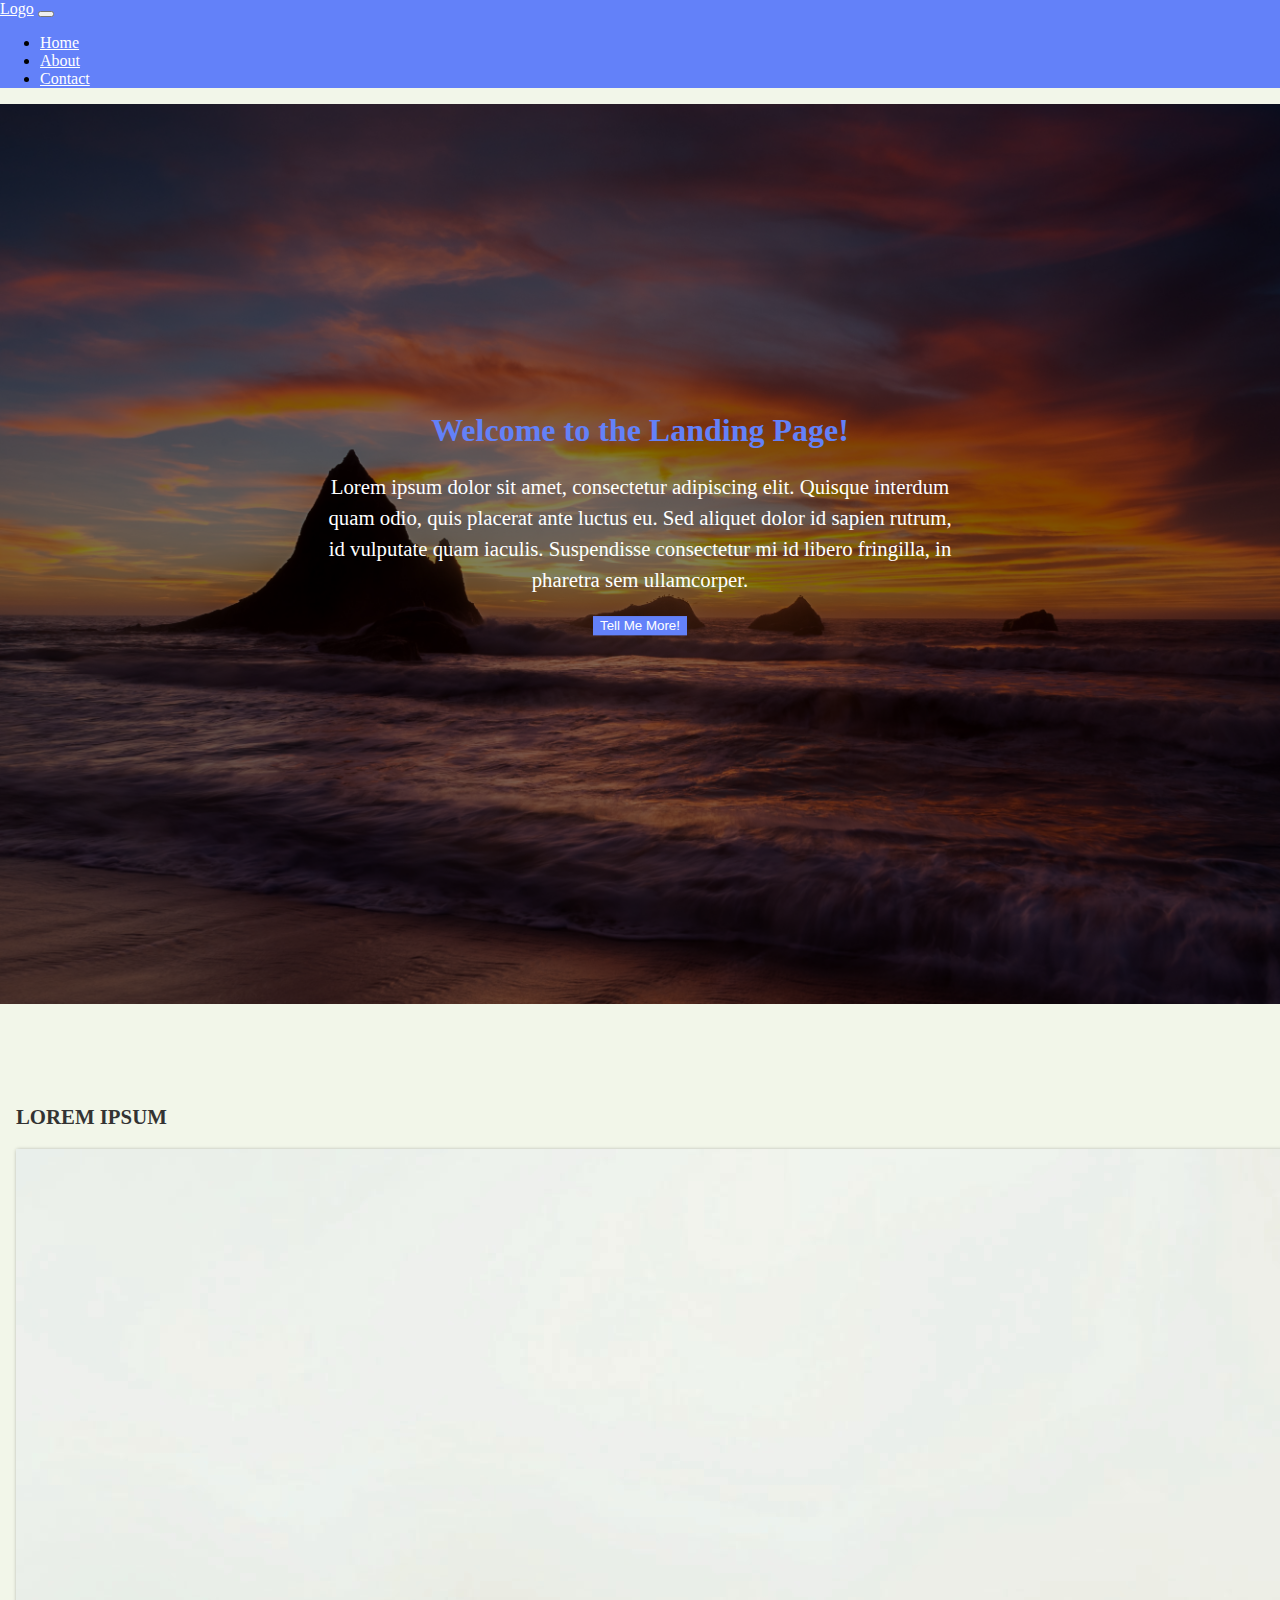
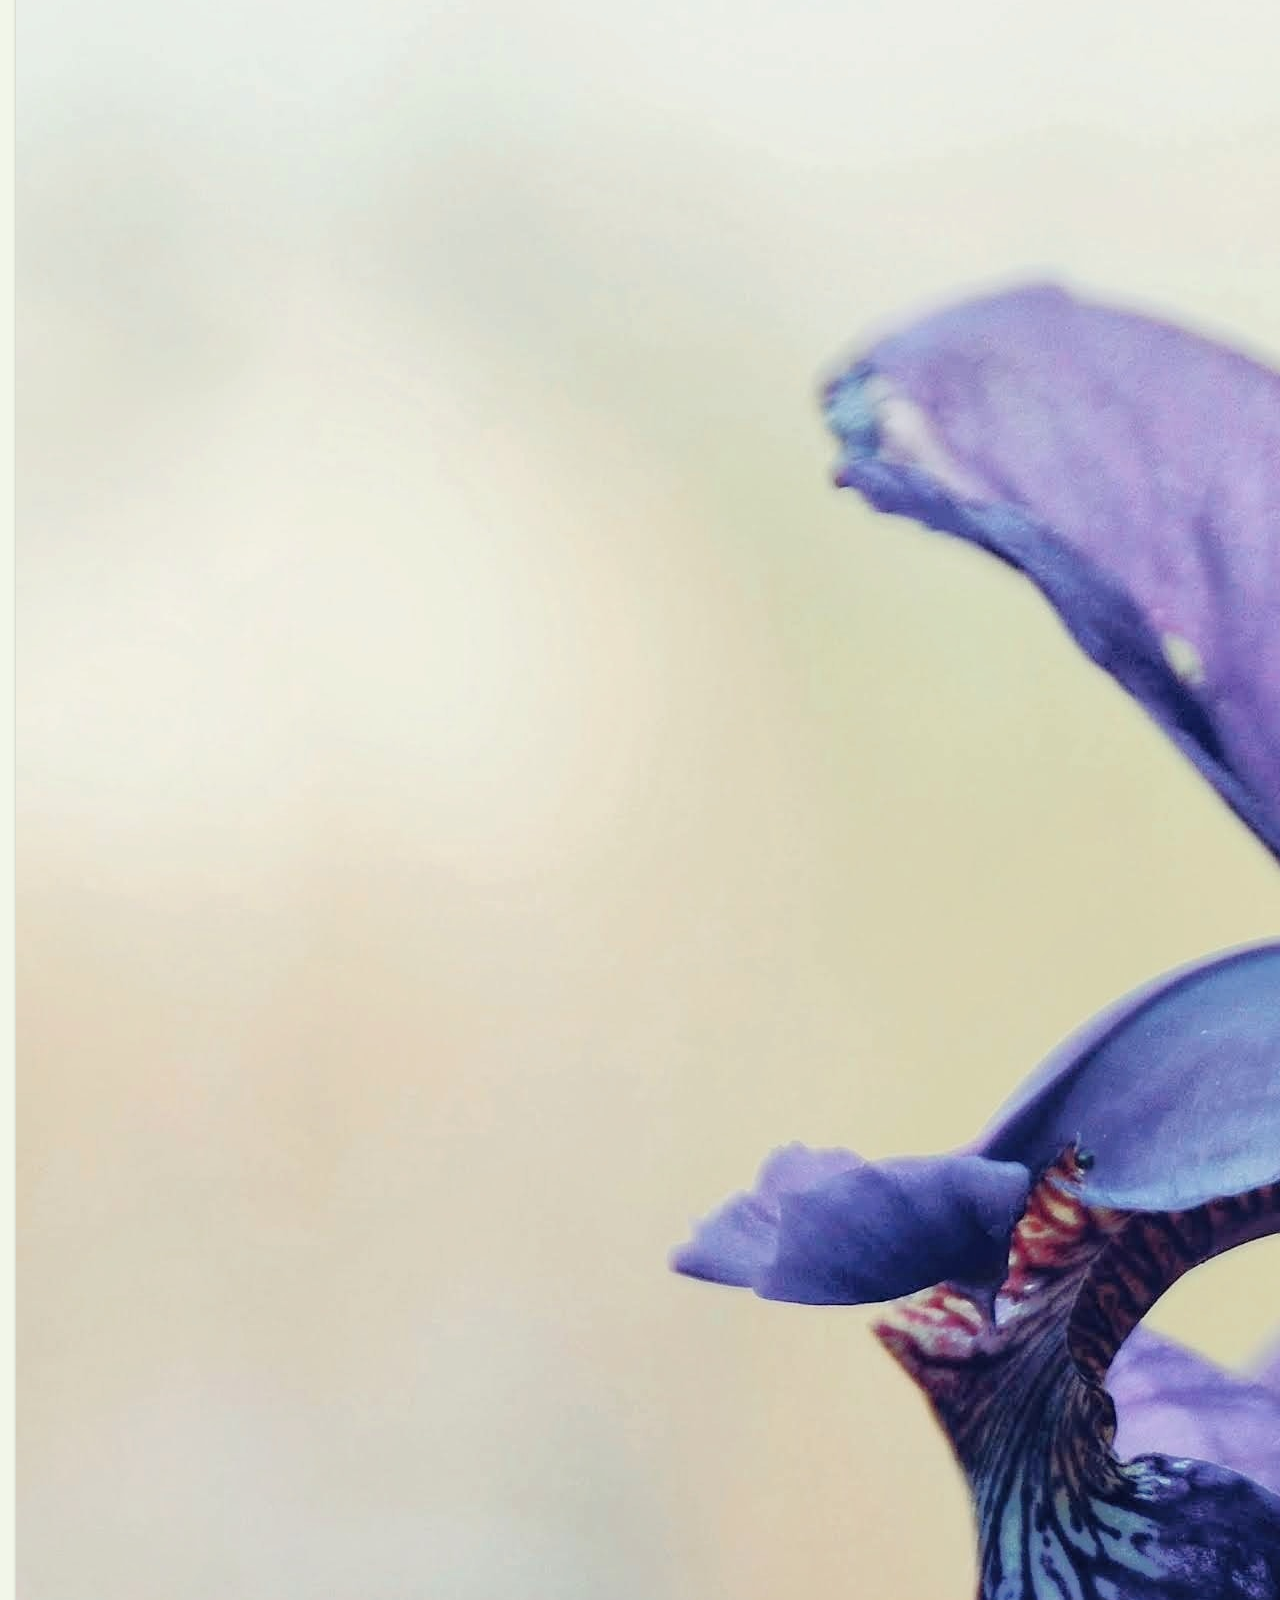
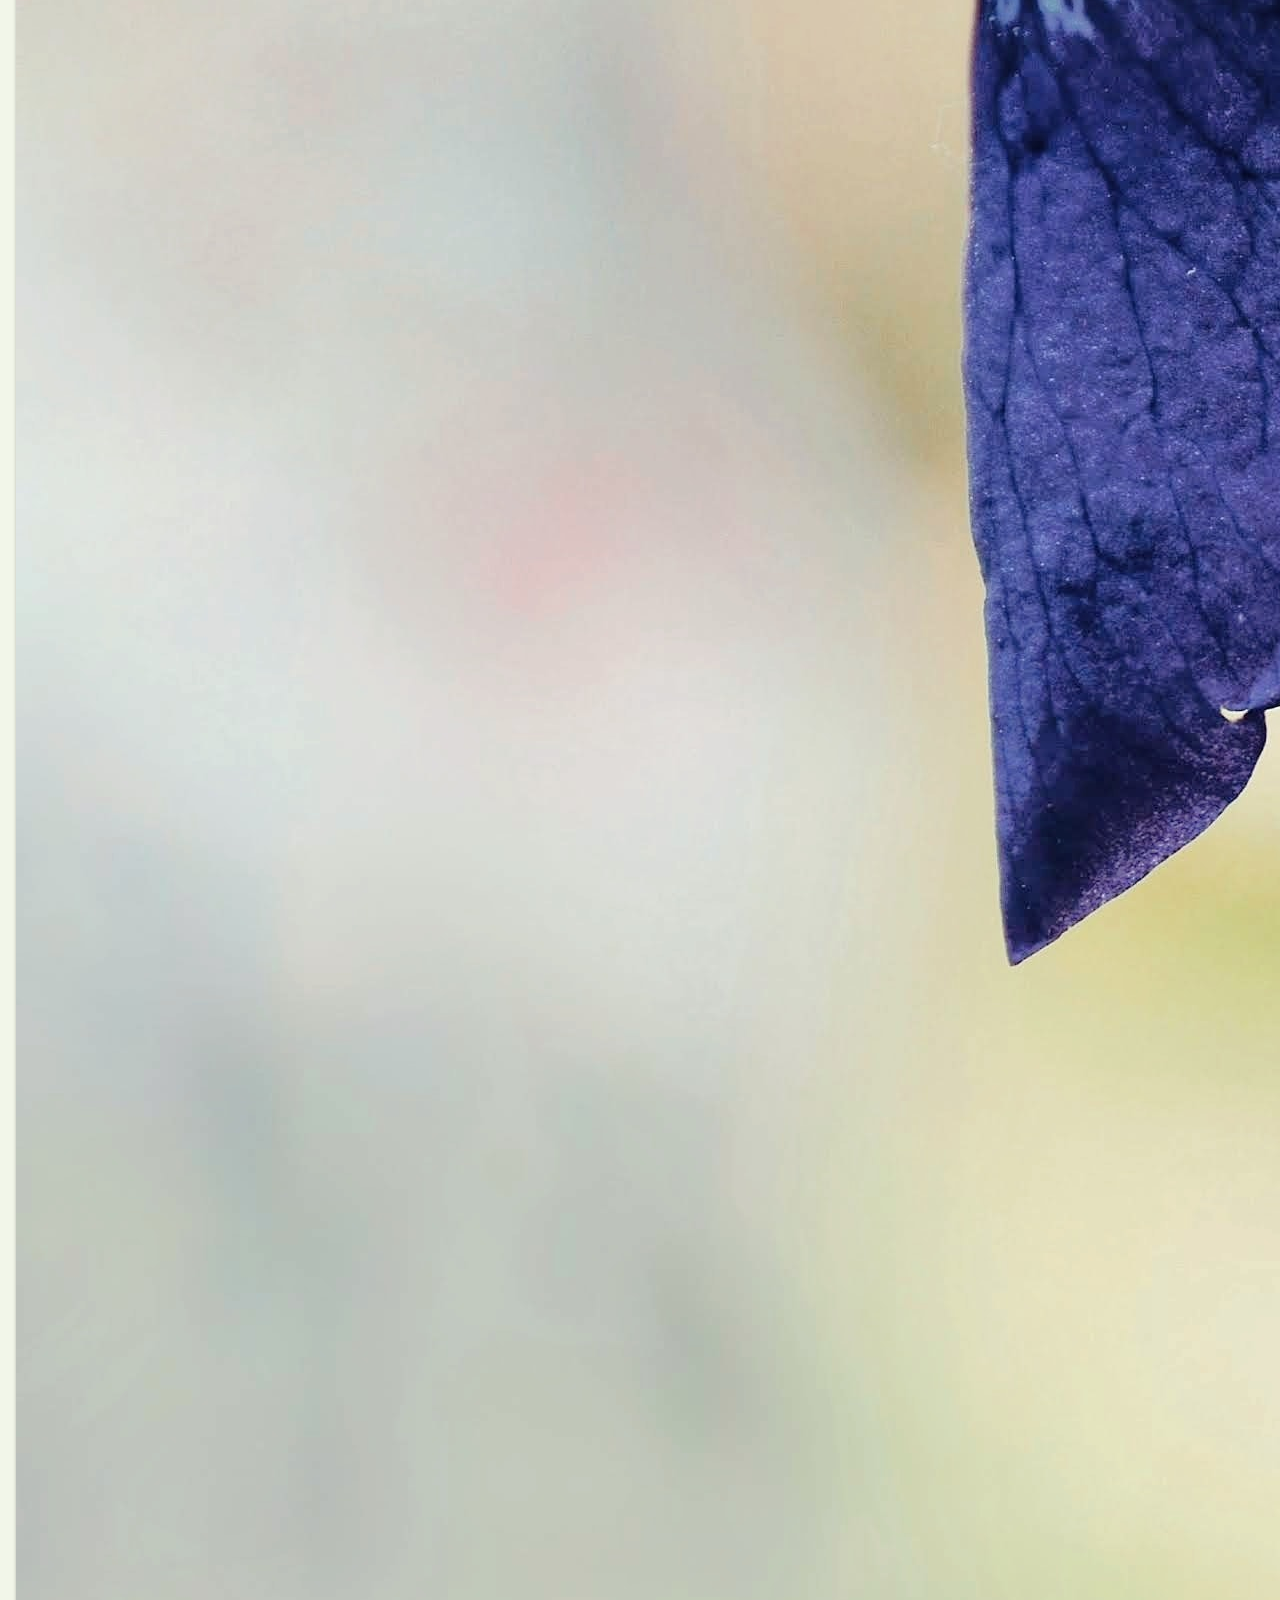
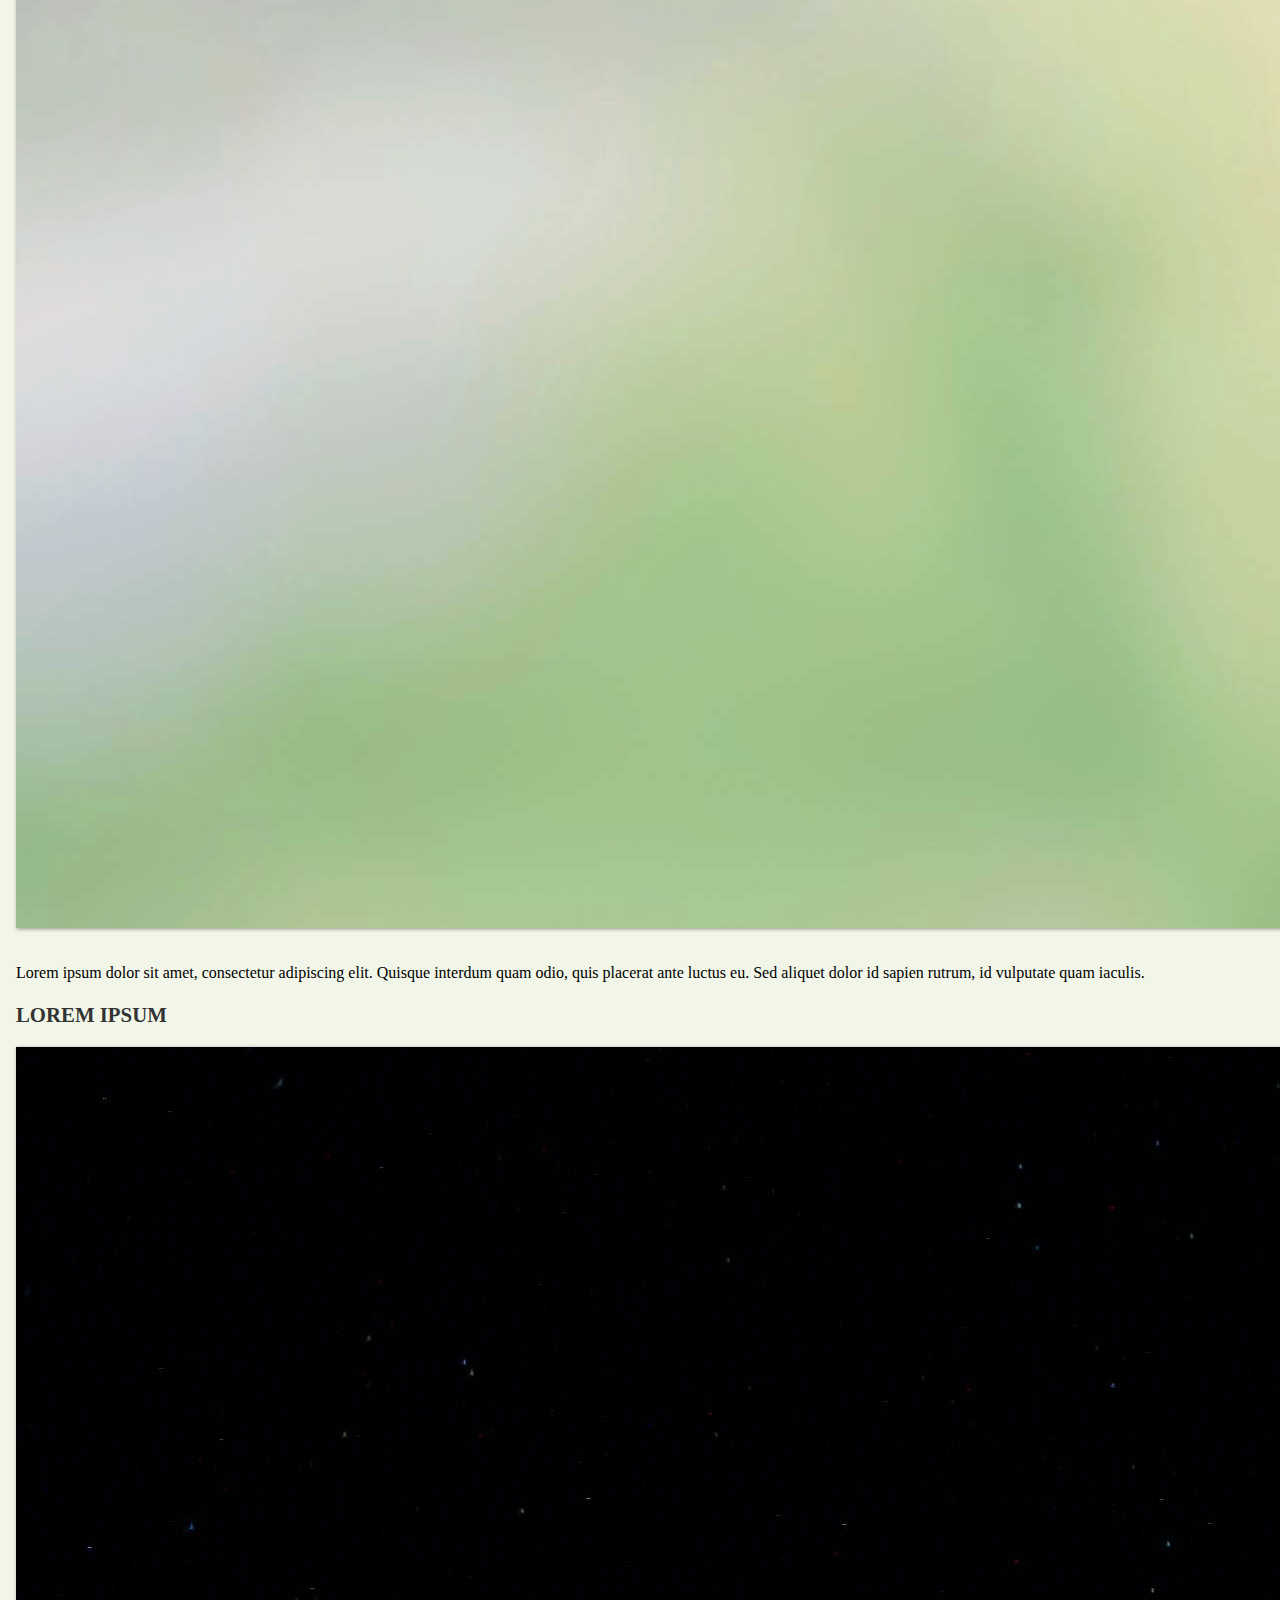
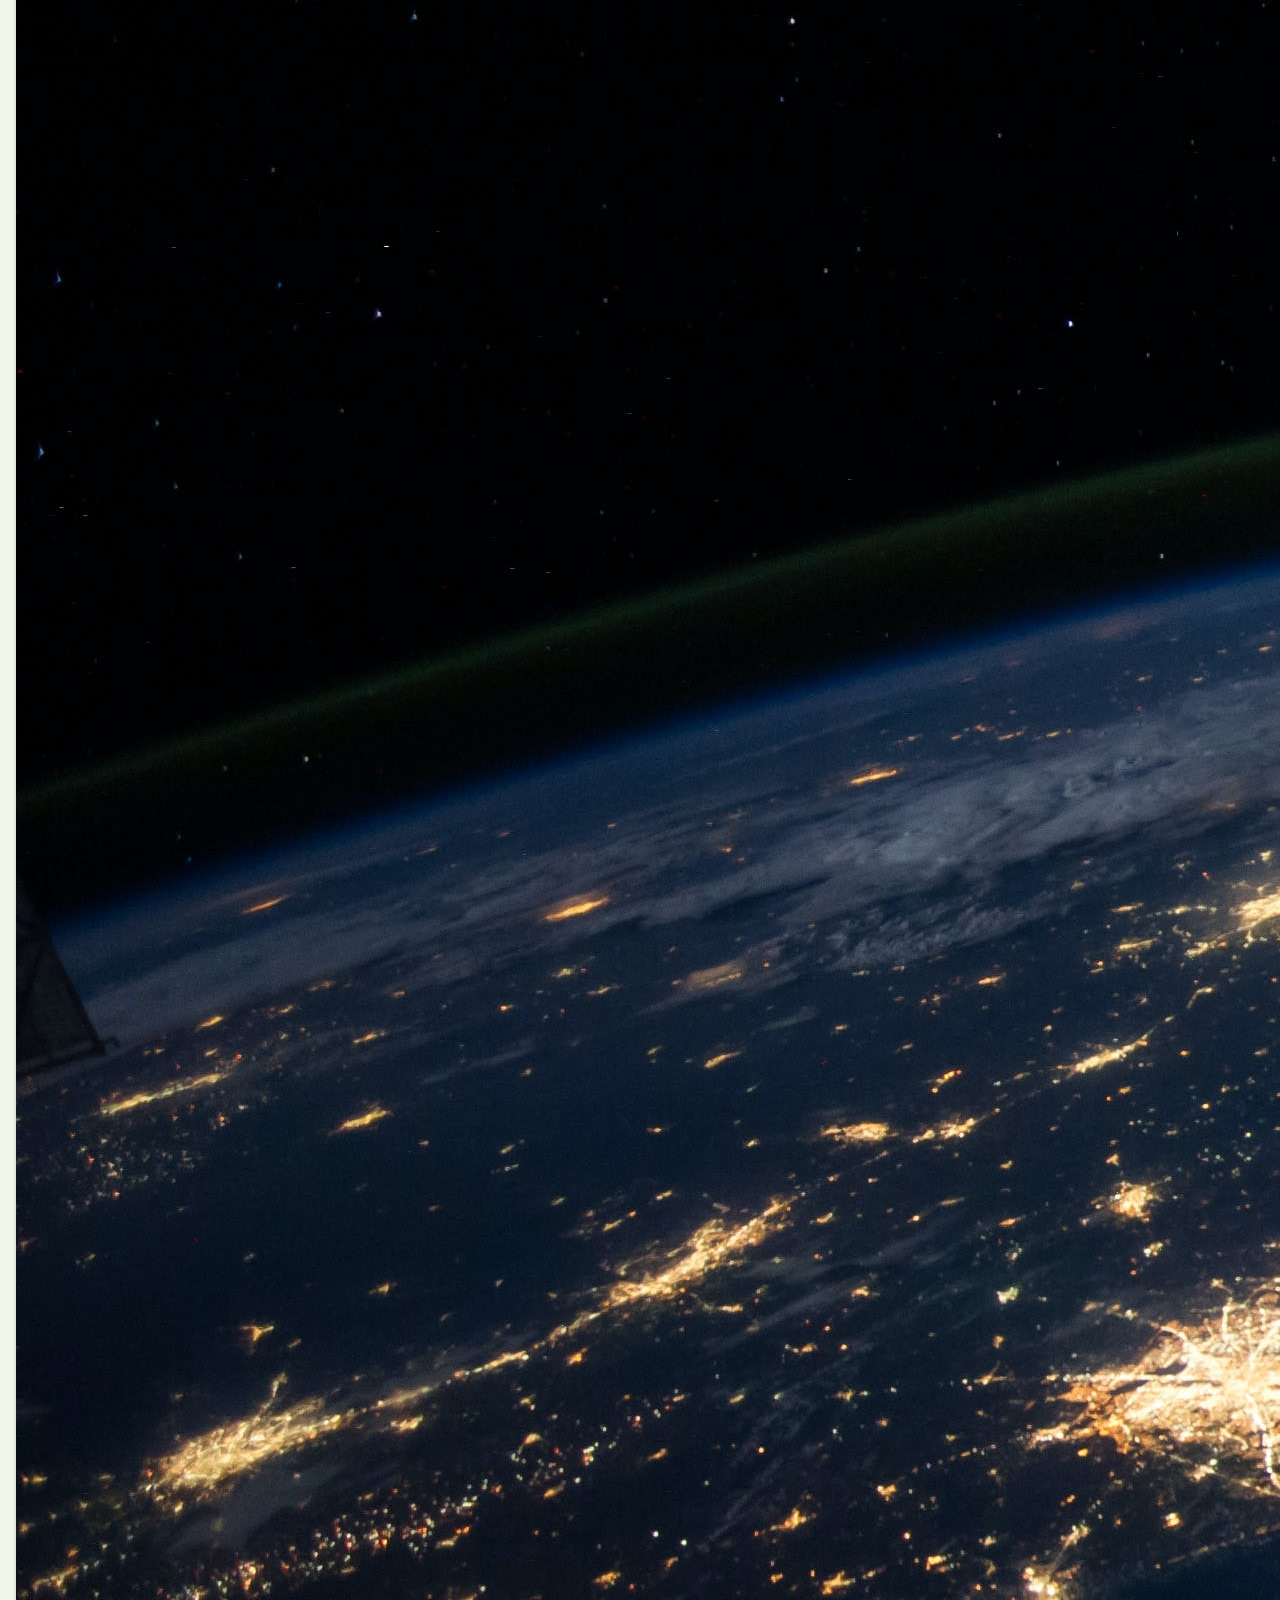
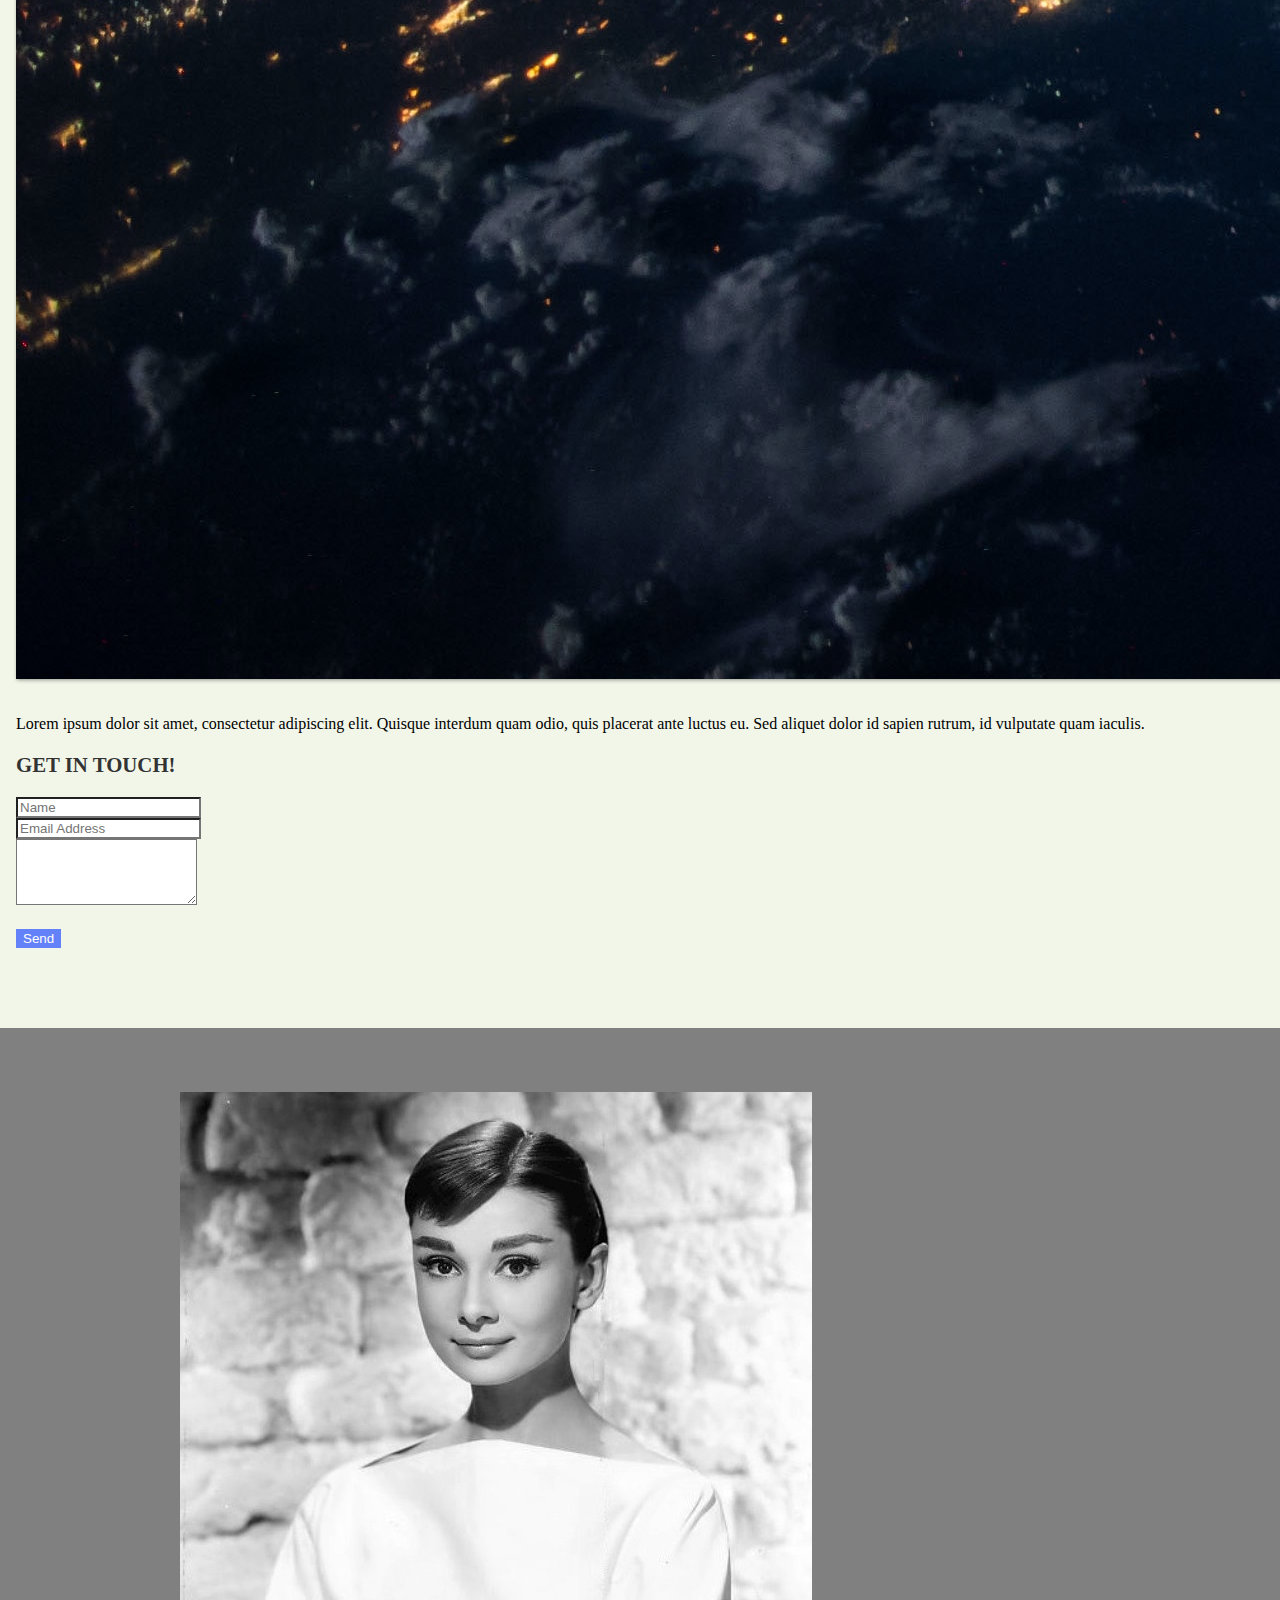
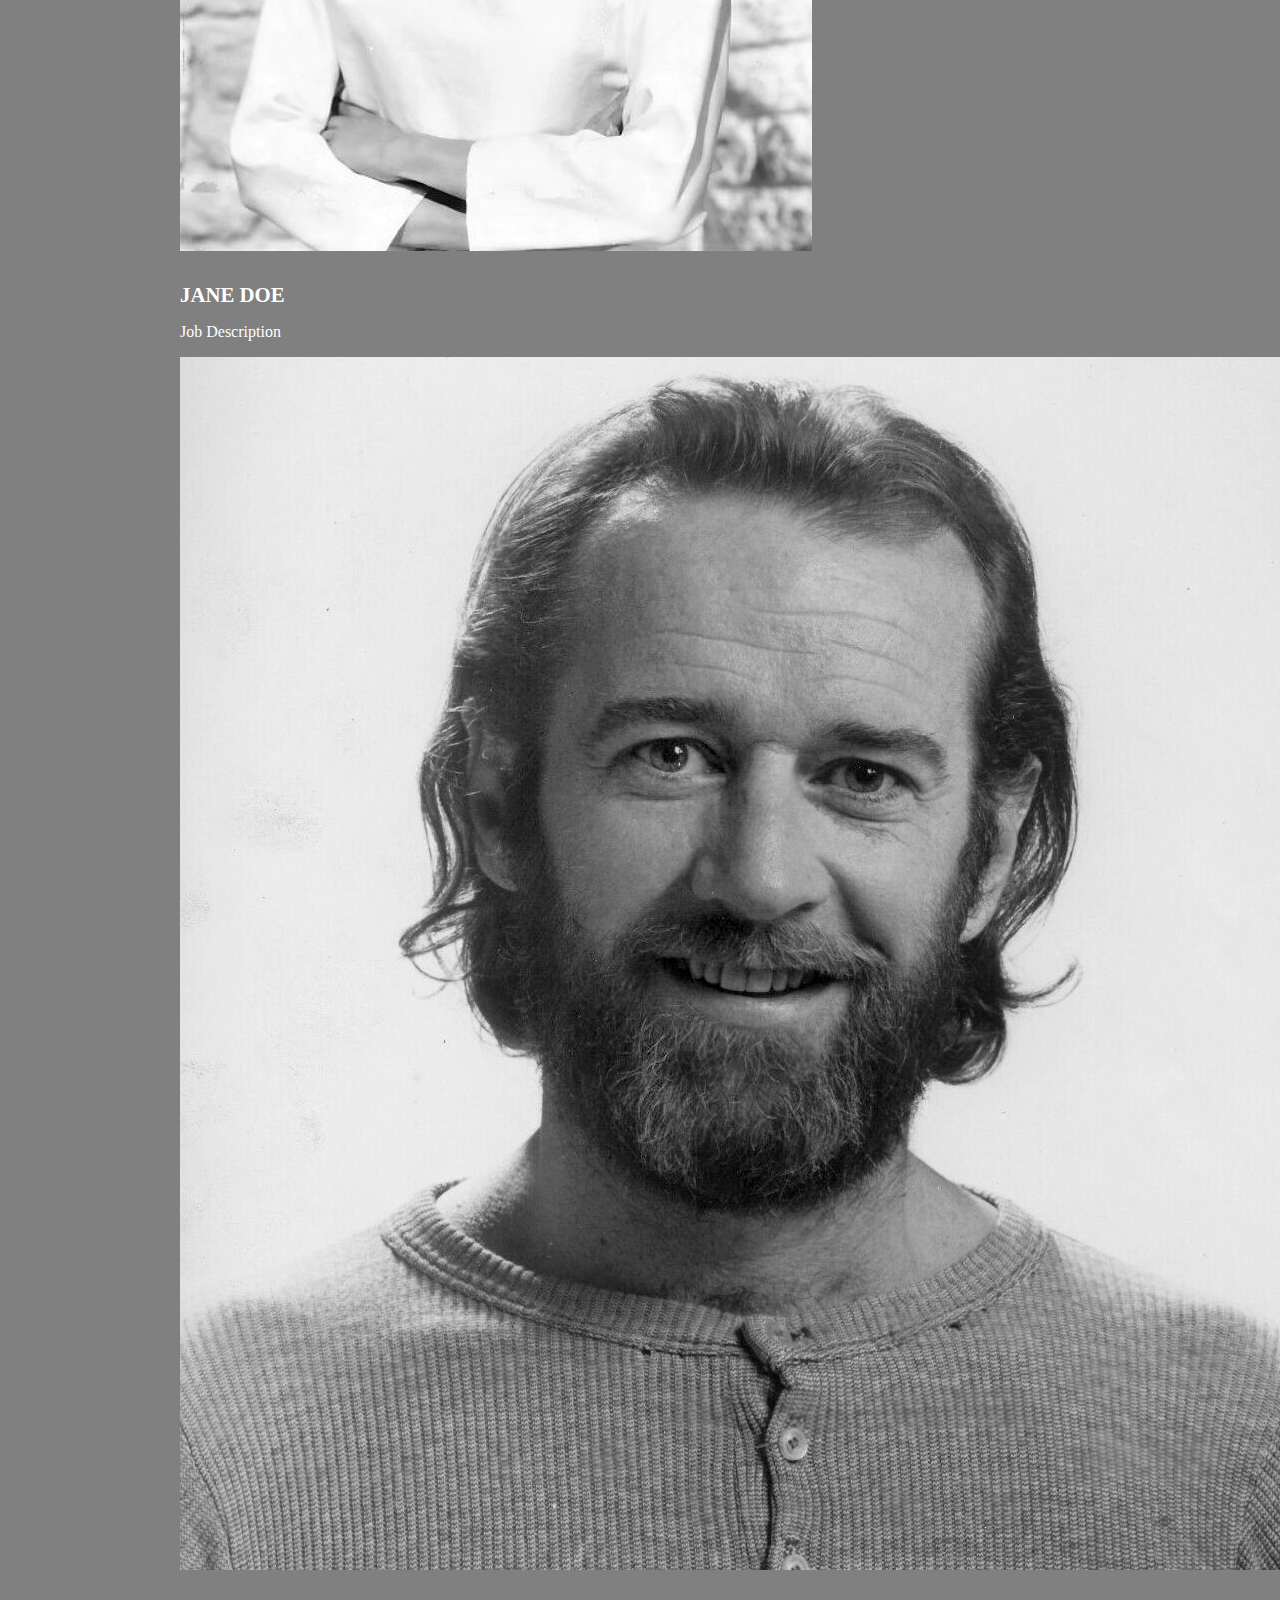
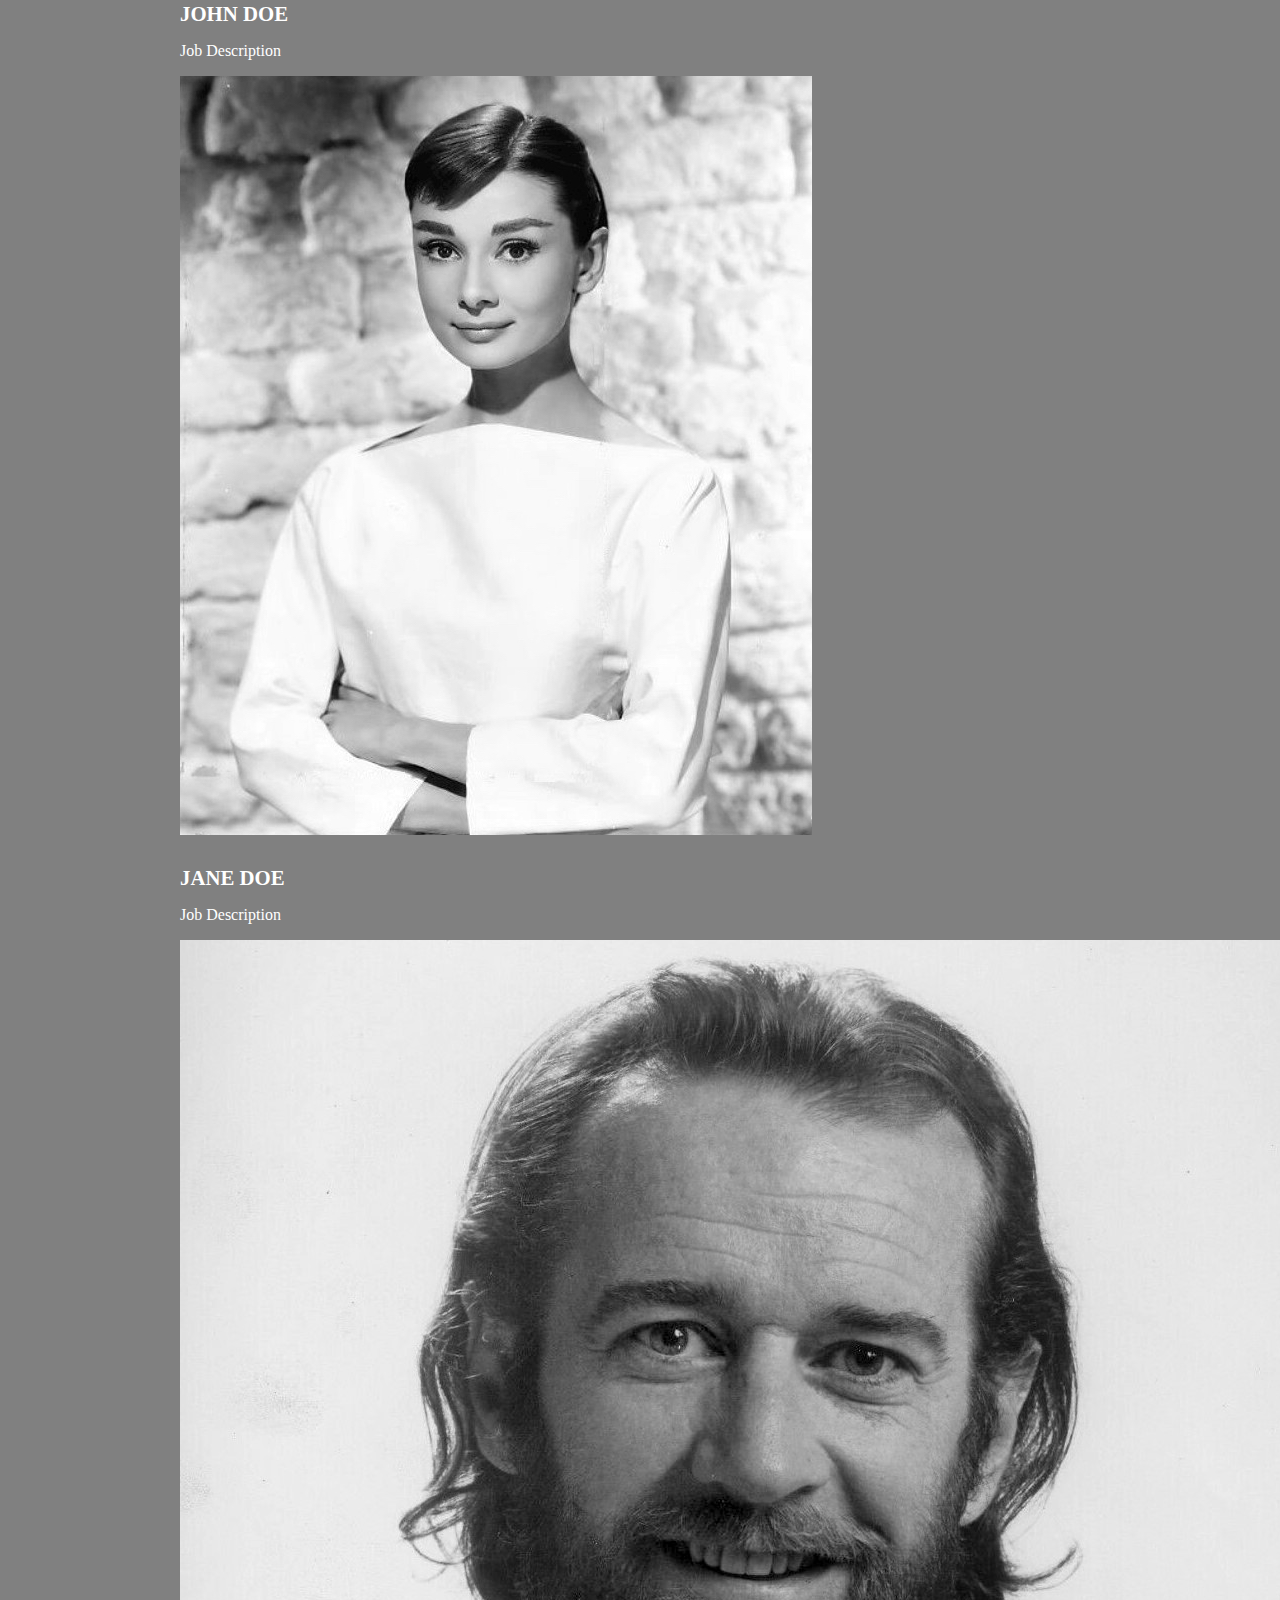
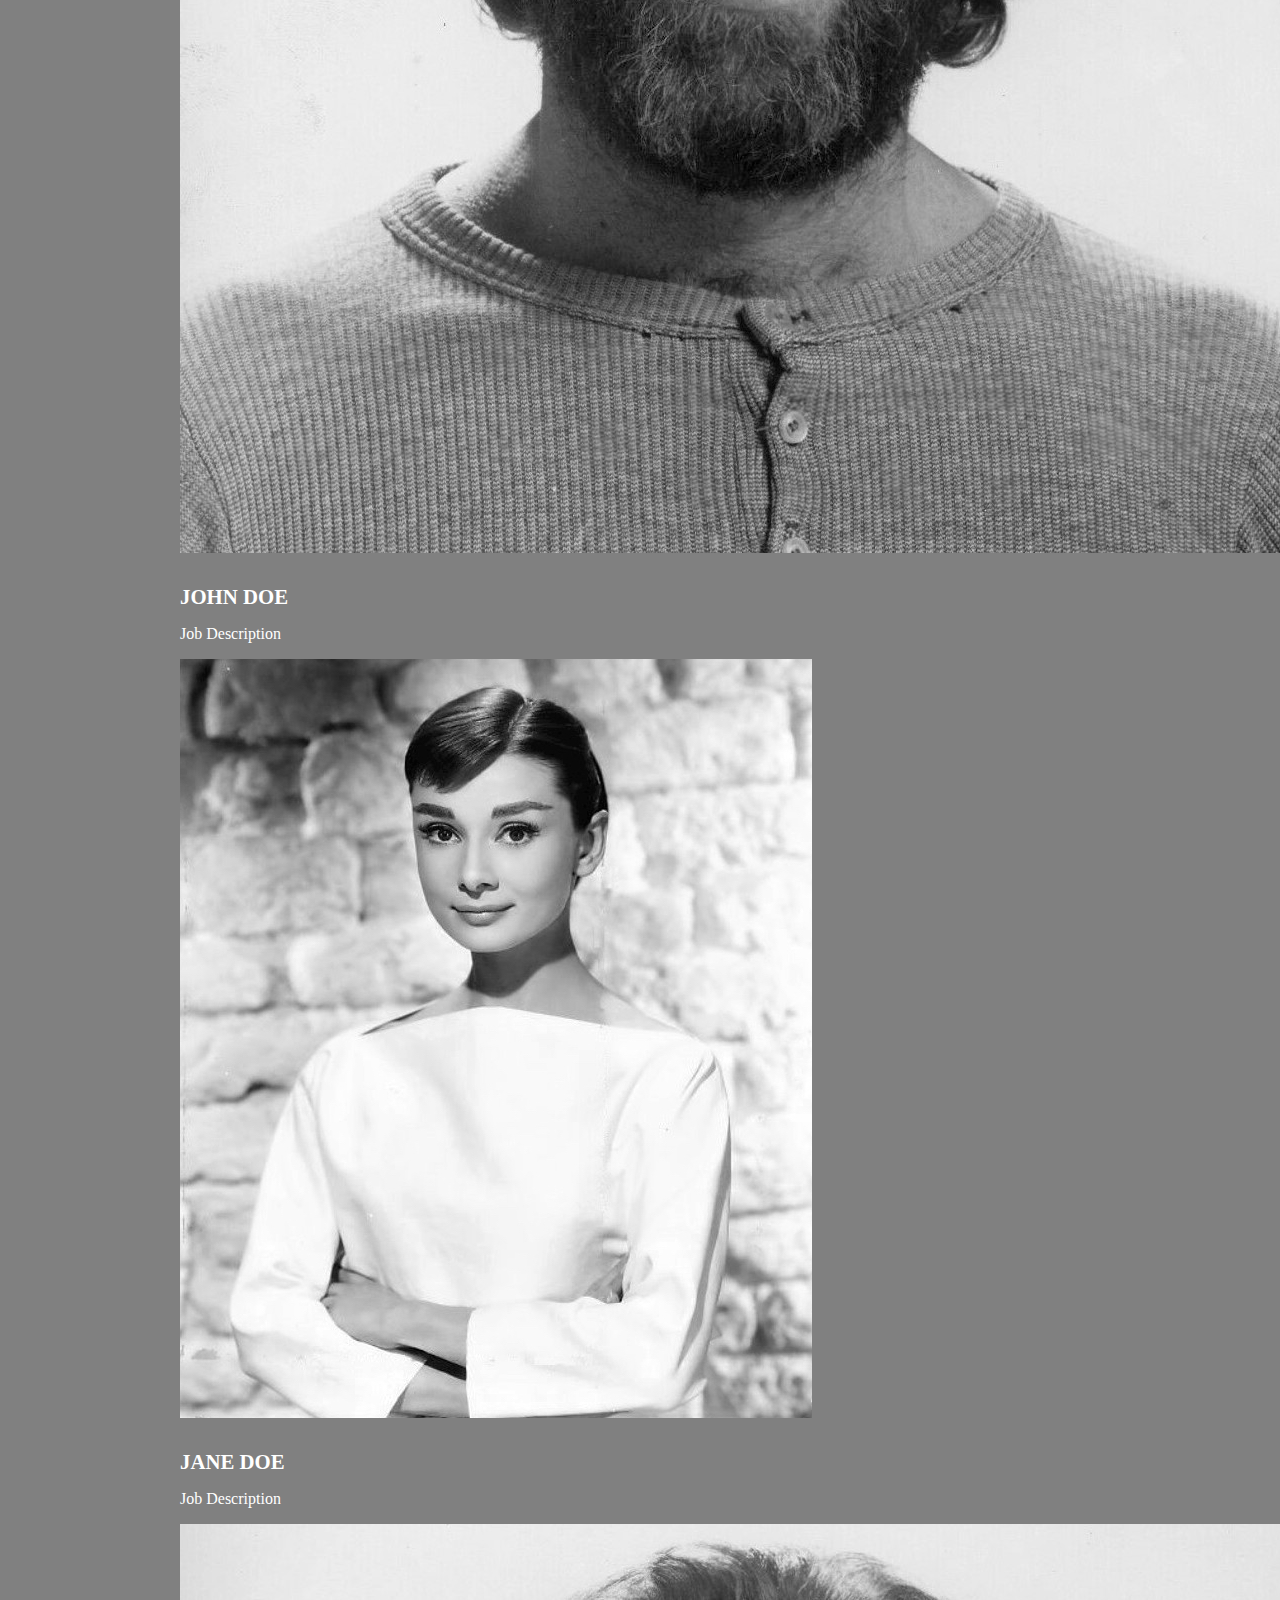
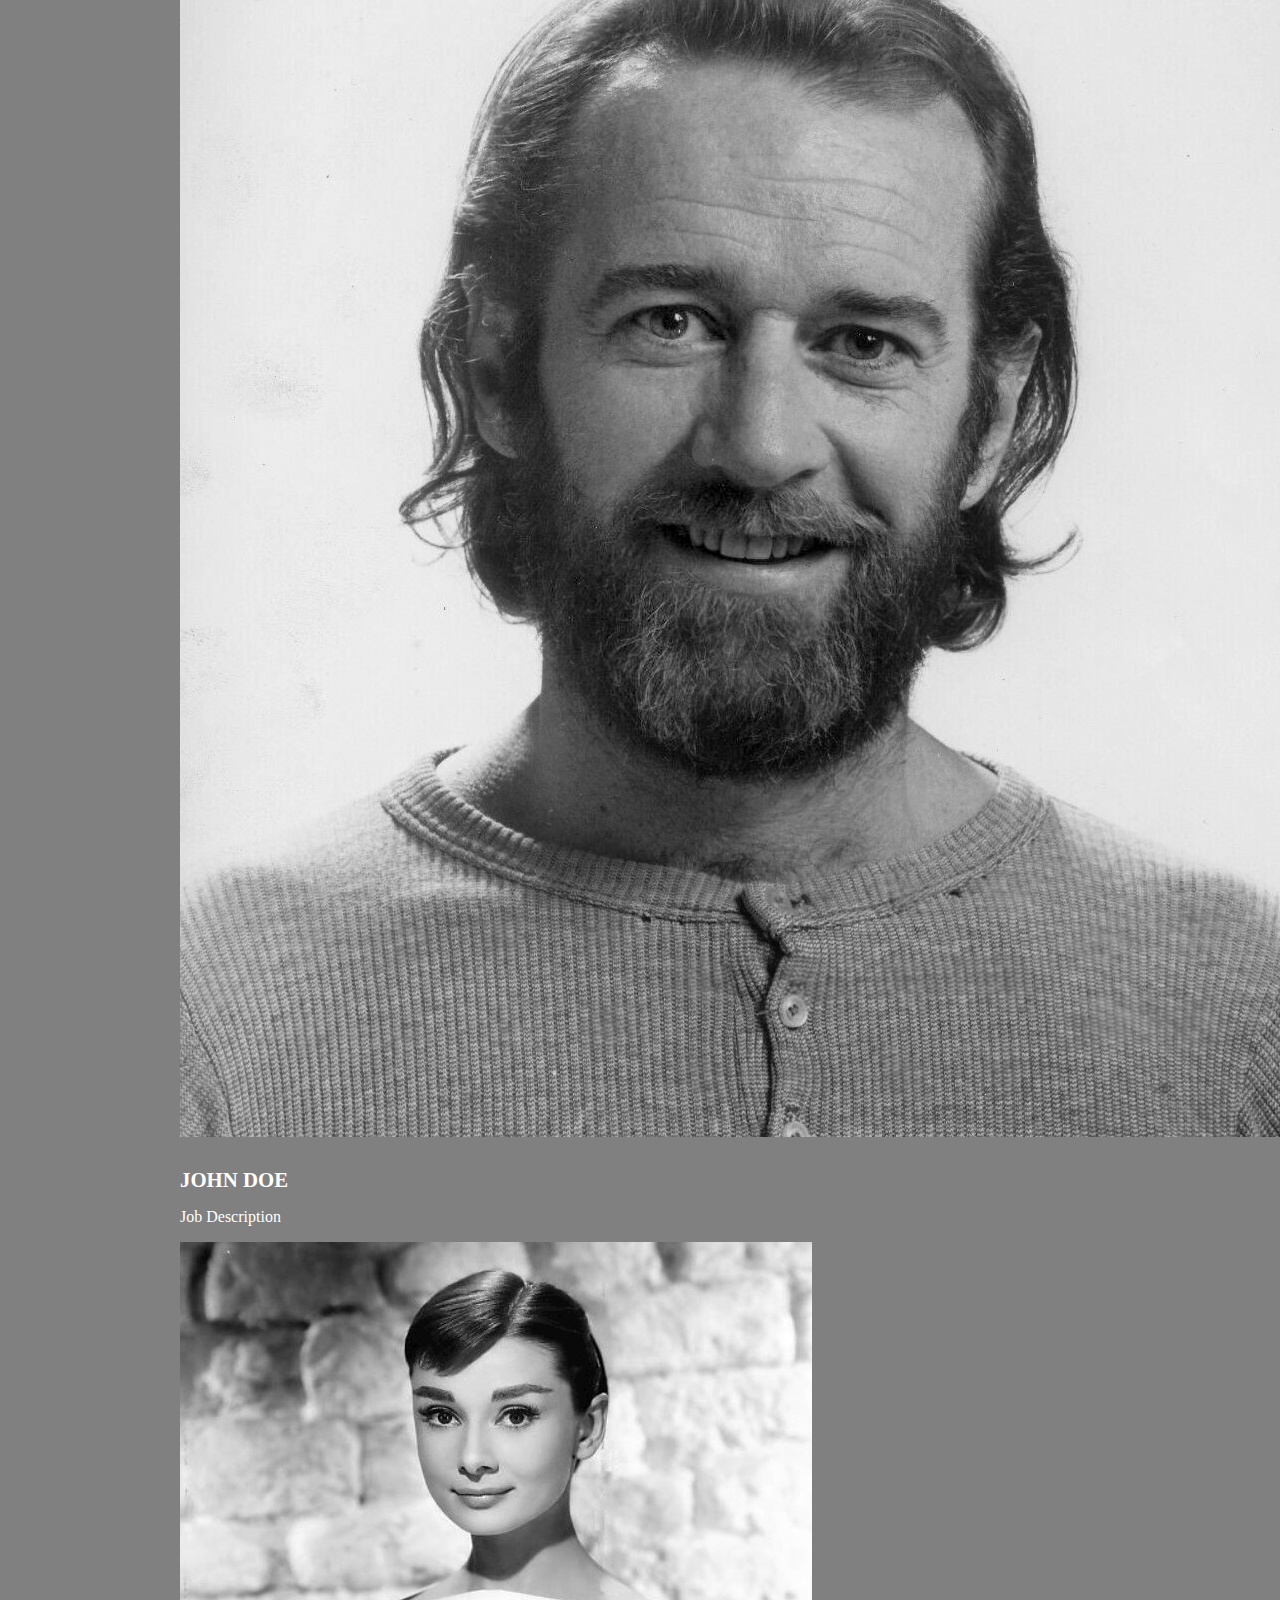
<file: index.html>
<!DOCTYPE html>

<html lang="en">
  <head>
    <meta charset="utf-8" />
    <meta http-equiv="X-UA-Compatible" content="IE=edge" />
    <meta name="viewport" content="width=, initial-scale=1.0" />
    <title>Bootstrap Tutorial Sample Page</title>
    <meta name="description" content="Cole Aldurien's Bootstrap Page" />
    <meta name="author" content="Cole Aldurien" />
    <!-- *** loading custom CSS *** -->
    <link rel="stylesheet" type="text/css" href="main.css" />
    <!-- *** loading Bootstrap CSS *** -->
    <link
      rel="stylesheet"
      href="https://cdn.jsdelivr.net/npm/bootstrap@4.5.3/dist/css/bootstrap.min.css"
      integrity="sha384-TX8t27EcRE3e/ihU7zmQxVncDAy5uIKz4rEkgIXeMed4M0jlfIDPvg6uqKI2xXr2"
      crossorigin="anonymous"
    />
  </head>

  <body>
    <!-- *** Item Classes Are Coming From Bootstrap *** -->
    <nav class="navbar navbar-expand-md">
      <a class="navbar-brand" href="#">Logo</a>
      <button
        class="navbar-toggler navbar-dark"
        type="button"
        data-toggle="collapse"
        data-target="#main-navigation"
      >
        <span class="navbar-toggler-icon"></span>
      </button>
      <div class="collapse navbar-collapse" id="main-navigation">
        <ul class="navbar-nav">
          <li class="nav-item">
            <a class="nav-link" href="./">Home</a>
          </li>
          <li class="nav-item">
            <a class="nav-link" href="about.html">About</a>
          </li>
          <li class="nav-item">
            <a class="nav-link" href="#">Contact</a>
          </li>
        </ul>
      </div>
    </nav>

    <header class="page-header header container-fluid">
      <div class="overlay"></div>
      <div class="description">
        <h1><br>Welcome to the Landing Page!</h1>
        <p>
          Lorem ipsum dolor sit amet, consectetur adipiscing elit. Quisque
          interdum quam odio, quis placerat ante luctus eu. Sed aliquet dolor id
          sapien rutrum, id vulputate quam iaculis. Suspendisse consectetur mi
          id libero fringilla, in pharetra sem ullamcorper.
        </p>
        <button class="btn btn-outline-secondary btn-lg">Tell Me More!</button>
      </div>
    </header>

    <div class="container features">
      <div class="row">
        <div class="col-lg-4 col-md-4 col-sm-12">
          <h3 class="feature-title">Lorem ipsum</h3>
          <!-- ***Photo by Kristine Tanne on unsplash.com*** -->
          <img src="images/iris.jpg" class="img-fluid" />
          <p>
            Lorem ipsum dolor sit amet, consectetur adipiscing elit. Quisque
            interdum quam odio, quis placerat ante luctus eu. Sed aliquet dolor
            id sapien rutrum, id vulputate quam iaculis.
          </p>
        </div>
        <div class="col-lg-4 col-md-4 col-sm-12">
          <h3 class="feature-title">Lorem ipsum</h3>
          <!-- ***Photo by NASA on unsplash.com*** -->
          <img src="images/nasa.jpg" class="img-fluid" />
          <p>
            Lorem ipsum dolor sit amet, consectetur adipiscing elit. Quisque
            interdum quam odio, quis placerat ante luctus eu. Sed aliquet dolor
            id sapien rutrum, id vulputate quam iaculis.
          </p>
        </div>
        <div class="col-lg-4 col-md-4 col-sm-12">
          <h3 class="feature-title">Get in Touch!</h3>
          <div class="form-group">
            <input
              type="text"
              class="form-control"
              placeholder="Name"
              name=""
            />
          </div>
          <div class="form-group">
            <input
              type="email"
              class="form-control"
              placeholder="Email Address"
              name="email"
            />
          </div>
          <div class="form-group">
            <textarea class="form-control" rows="4"></textarea>
          </div>
          <input
            type="submit"
            class="btn btn-secondary btn-block"
            value="Send"
            name=""
          />
        </div>
      </div>
    </div>

    <div class="background">
      <div class="container team">
        <div class="row">
          <div class="card col-lg-3 col-md-3 col-sm-4 text-center">
            <img
              class="card-img-top rounded-circle"
              src="images/hepburn.jpg"
              alt="Card image"
            />
            <div class="card-body">
              <h4 class="card-title">Jane Doe</h4>
              <p class="card-text">Job Description</p>
            </div>
          </div>
          <div class="card col-lg-3 col-md-3 col-sm-4 text-center">
            <img
              class="card-img-top rounded-circle"
              src="images/carlin.jpg"
              alt="Card image"
            />
            <div class="card-body">
              <h4 class="card-title">John Doe</h4>
              <p class="card-text">Job Description</p>
            </div>
          </div>
          <div class="card col-lg-3 col-md-3 col-sm-4 text-center">
            <img
              class="card-img-top rounded-circle"
              src="images/hepburn.jpg"
              alt="Card image"
            />
            <div class="card-body">
              <h4 class="card-title">Jane Doe</h4>
              <p class="card-text">Job Description</p>
            </div>
          </div>
          <div class="card col-lg-3 col-md-3 col-sm-4 text-center">
            <img
              class="card-img-top rounded-circle"
              src="images/carlin.jpg"
              alt="Card image"
            />
            <div class="card-body">
              <h4 class="card-title">John Doe</h4>
              <p class="card-text">Job Description</p>
            </div>
          </div>
          <div class="card col-lg-3 col-md-3 col-sm-4 text-center">
            <img
              class="card-img-top rounded-circle"
              src="images/hepburn.jpg"
              alt="Card image"
            />
            <div class="card-body">
              <h4 class="card-title">Jane Doe</h4>
              <p class="card-text">Job Description</p>
            </div>
          </div>
          <div class="card col-lg-3 col-md-3 col-sm-4 text-center">
            <img
              class="card-img-top rounded-circle"
              src="images/carlin.jpg"
              alt="Card image"
            />
            <div class="card-body">
              <h4 class="card-title">John Doe</h4>
              <p class="card-text">Job Description</p>
            </div>
          </div>
          <div class="card col-lg-3 col-md-3 col-sm-4 text-center">
            <img
              class="card-img-top rounded-circle"
              src="images/hepburn.jpg"
              alt="Card image"
            />
            <div class="card-body">
              <h4 class="card-title">Jane Doe</h4>
              <p class="card-text">Job Description</p>
            </div>
          </div>
          <div class="card col-lg-3 col-md-3 col-sm-4 text-center">
            <img
              class="card-img-top rounded-circle"
              src="images/carlin.jpg"
              alt="Card image"
            />
            <div class="card-body">
              <h4 class="card-title">John Doe</h4>
              <p class="card-text">Job Description</p>
            </div>
          </div>
        </div>
      </div>
    </div>
    <footer class="page-footer">
      <div class="container">
        <div class="row">
          <div class="col-lg-8 col-md-8 col-sm-12">
            <h6 class="text-uppercase font-weight-bold">
              Additional Information​
            </h6>
            <p>
              Lorem ipsum dolor sit amet, consectetur adipiscing elit. Quisque
              interdum quam odio, quis placerat ante luctus eu. Sed aliquet
              dolor id sapien rutrum, id vulputate quam iaculis.​
            </p>
            <p>
              Lorem ipsum dolor sit amet, consectetur adipiscing elit. Quisque
              interdum quam odio, quis placerat ante luctus eu. Sed aliquet
              dolor id sapien rutrum, id vulputate quam iaculis.​
            </p><br>
          </div>
          <div class="col-lg-8 col-md-8 col-sm-12">
            <h6 class="text-uppercase font-weight-bold">Contact​</h6>
            <p>
              1640​ Riverside Drive, Hill Valley, California<br>
              ​info@mywebsite.​com<br>
              ​+ ​01​ ​234​ ​567​ ​88 <br>
              ​+ ​01​ ​234​ ​567​ ​89
            </p>
          </div>
        </div>
        <div class="footer-copyright text-center">
          © ​2020​ Copyright: MyWebsite.​com​
        </div>
      </div>
    </footer>
    <!-- *** Removing Modal for Now ***
    <div id="demo-modal" class="modal fade">
      <div class="modal-dialog modal-lg modal-dialog-centered">
        <div class="modal-content">
          <div class="modal-header"> -->
            <!-- ***Photo by Erica Steeves on unsplash.com*** -->
            <!-- <img
              class="rounded-circle mx-auto"
              src="images/envelope_small.jpg"
              alt="hand-holding envelope"
            />
            <button
              type="button"
              class="close"
              data-dismiss="modal"
              aria-label="close"
            >
              <span>x</span>
            </button>
          </div>
          <div class="modal-body text-center">
            <h4>Subscribe to our newsletter</h4>
            <p>
              Lorem ipsum dolor sit amet, consectetur adipiscing elit. Quisque
              interdum quam odio, quis placerat ante luctus eu.
            </p>
            <div class="input-group">
              <input
                type="email"
                class="form-control"
                placeholder="Enter your e-mail address"
                name="email"
              />
              <div class="input-group-append">
                <input type="submit" class="btn" value="Subscribe" />
              </div>
            </div>
          </div>
      </div> -->
  

    <!-- *** loading jQuery ***  -->
    <script
      src="https://code.jquery.com/jquery-3.5.1.min.js"
      integrity="sha256- 9/aliU8dGd2tb6OSsuzixeV4y/faTqgFtohetphbbj0="
      crossorigin="anonymous"
    ></script>

    <!-- *** loading Bootstrap JavaScript *** -->
    <script
      src="https://cdn.jsdelivr.net/npm/bootstrap@4.5.3/dist/js/bootstrap.min.js"
      integrity="sha384- w1Q4orYjBQndcko6MimVbzY0tgp4pWB4lZ7lr30WKz0vr/aWKhXdBNmNb5D92v7s"
      crossorigin="anonymous"
    ></script>
    <!-- *** loading custom JavaScript *** -->
    <script src="main.js"></script>
  </body>
</html>
</file>
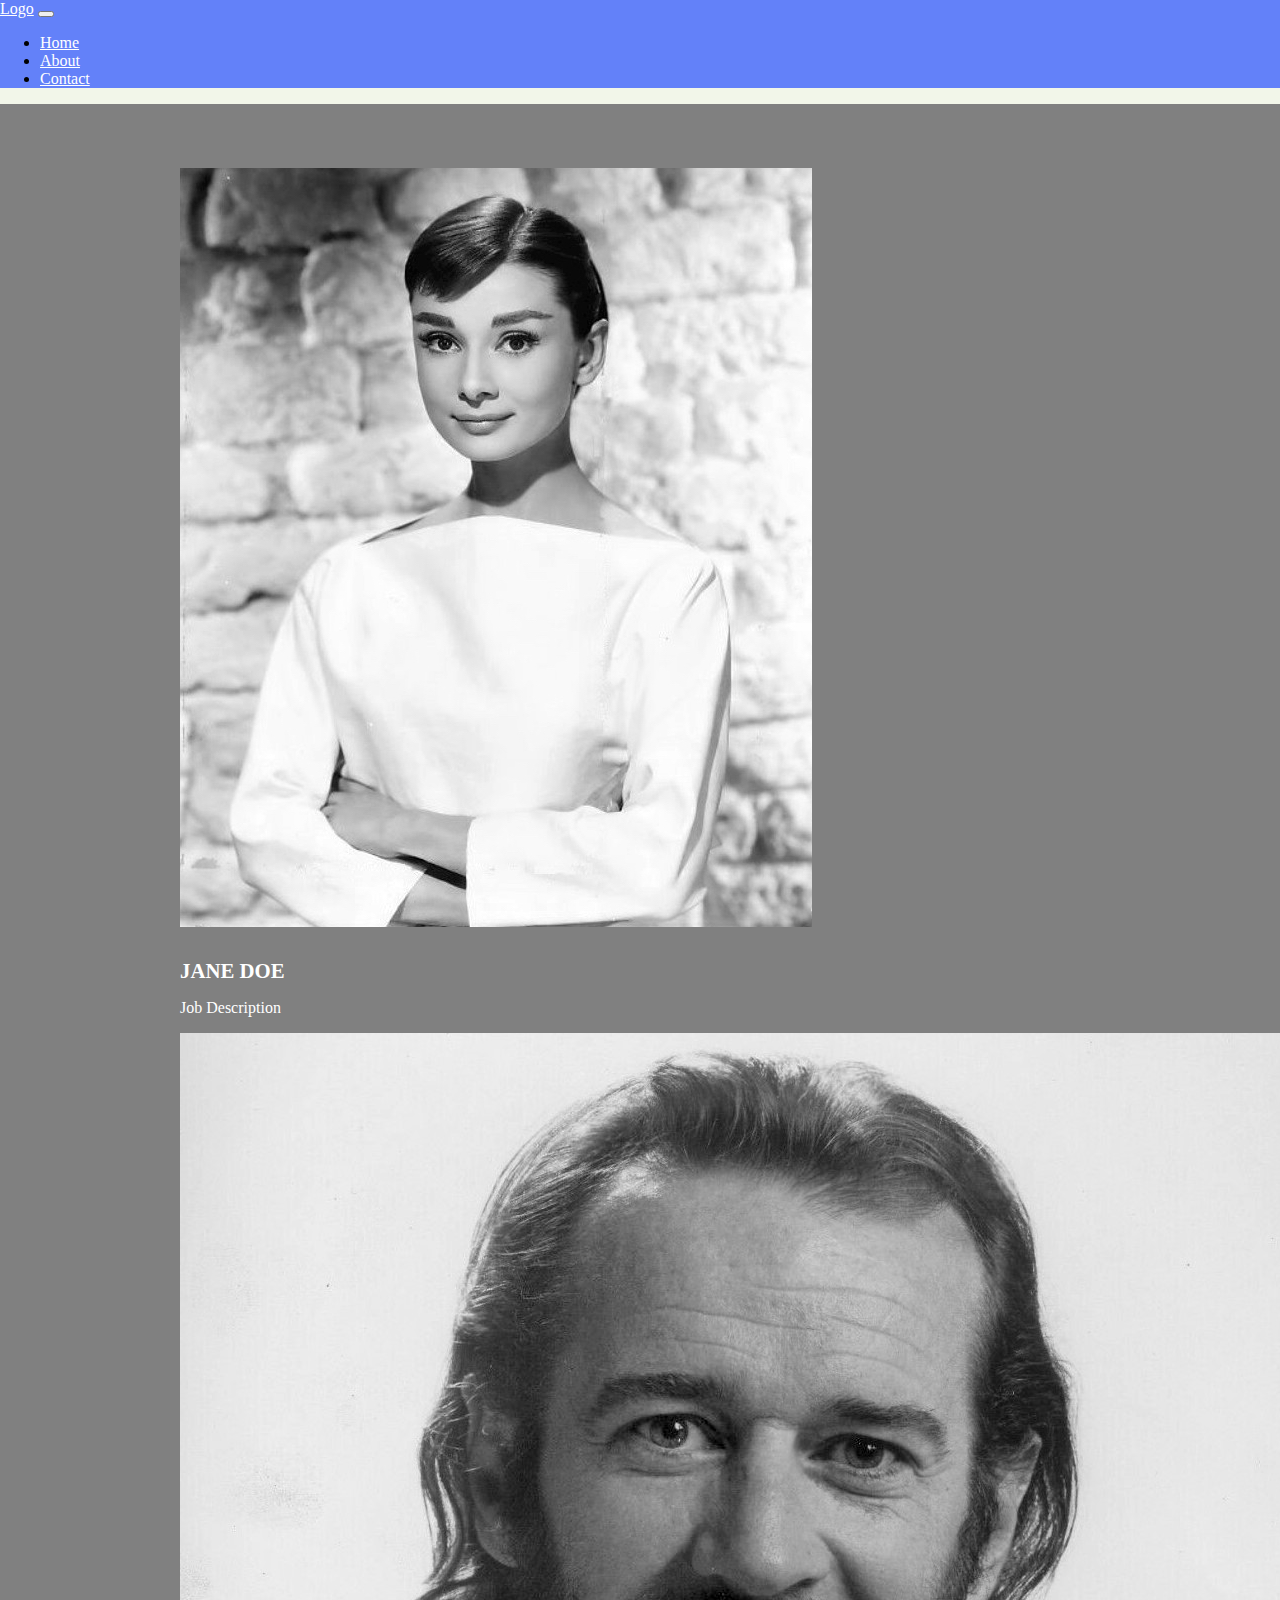
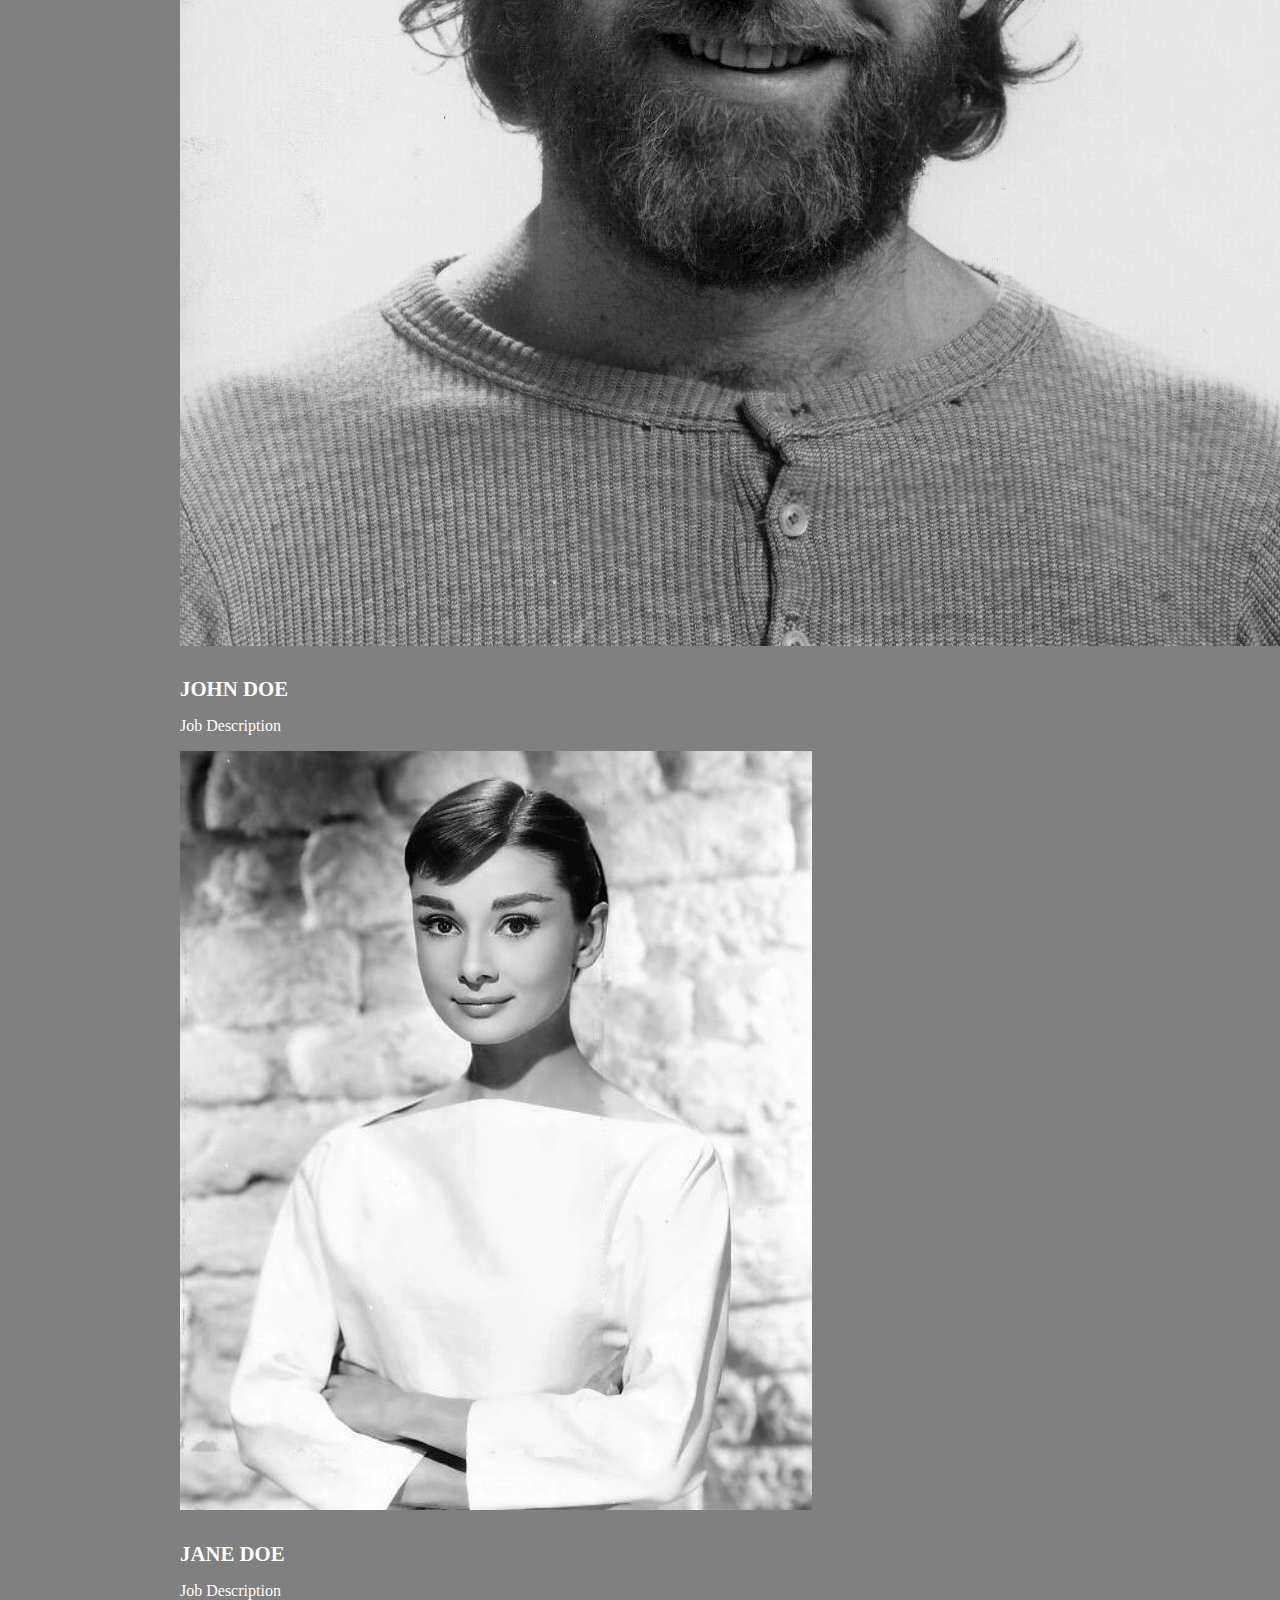
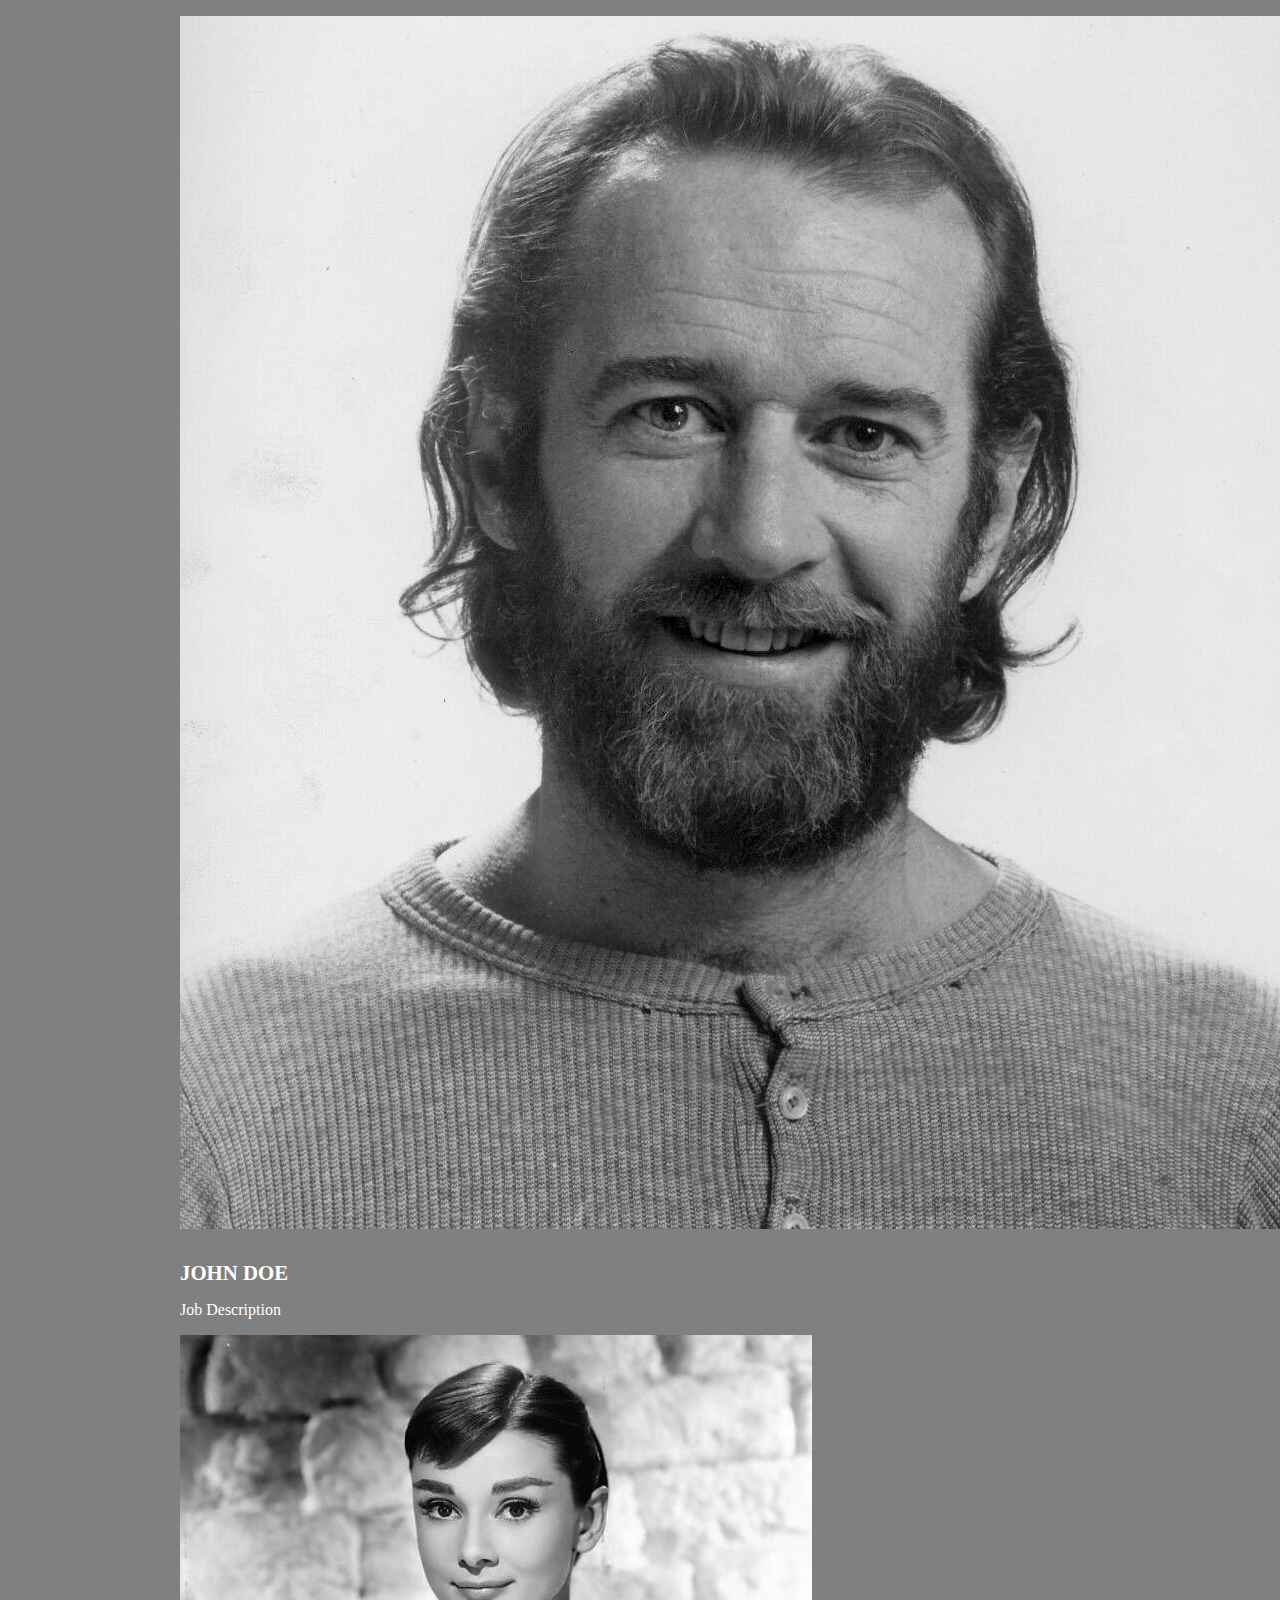
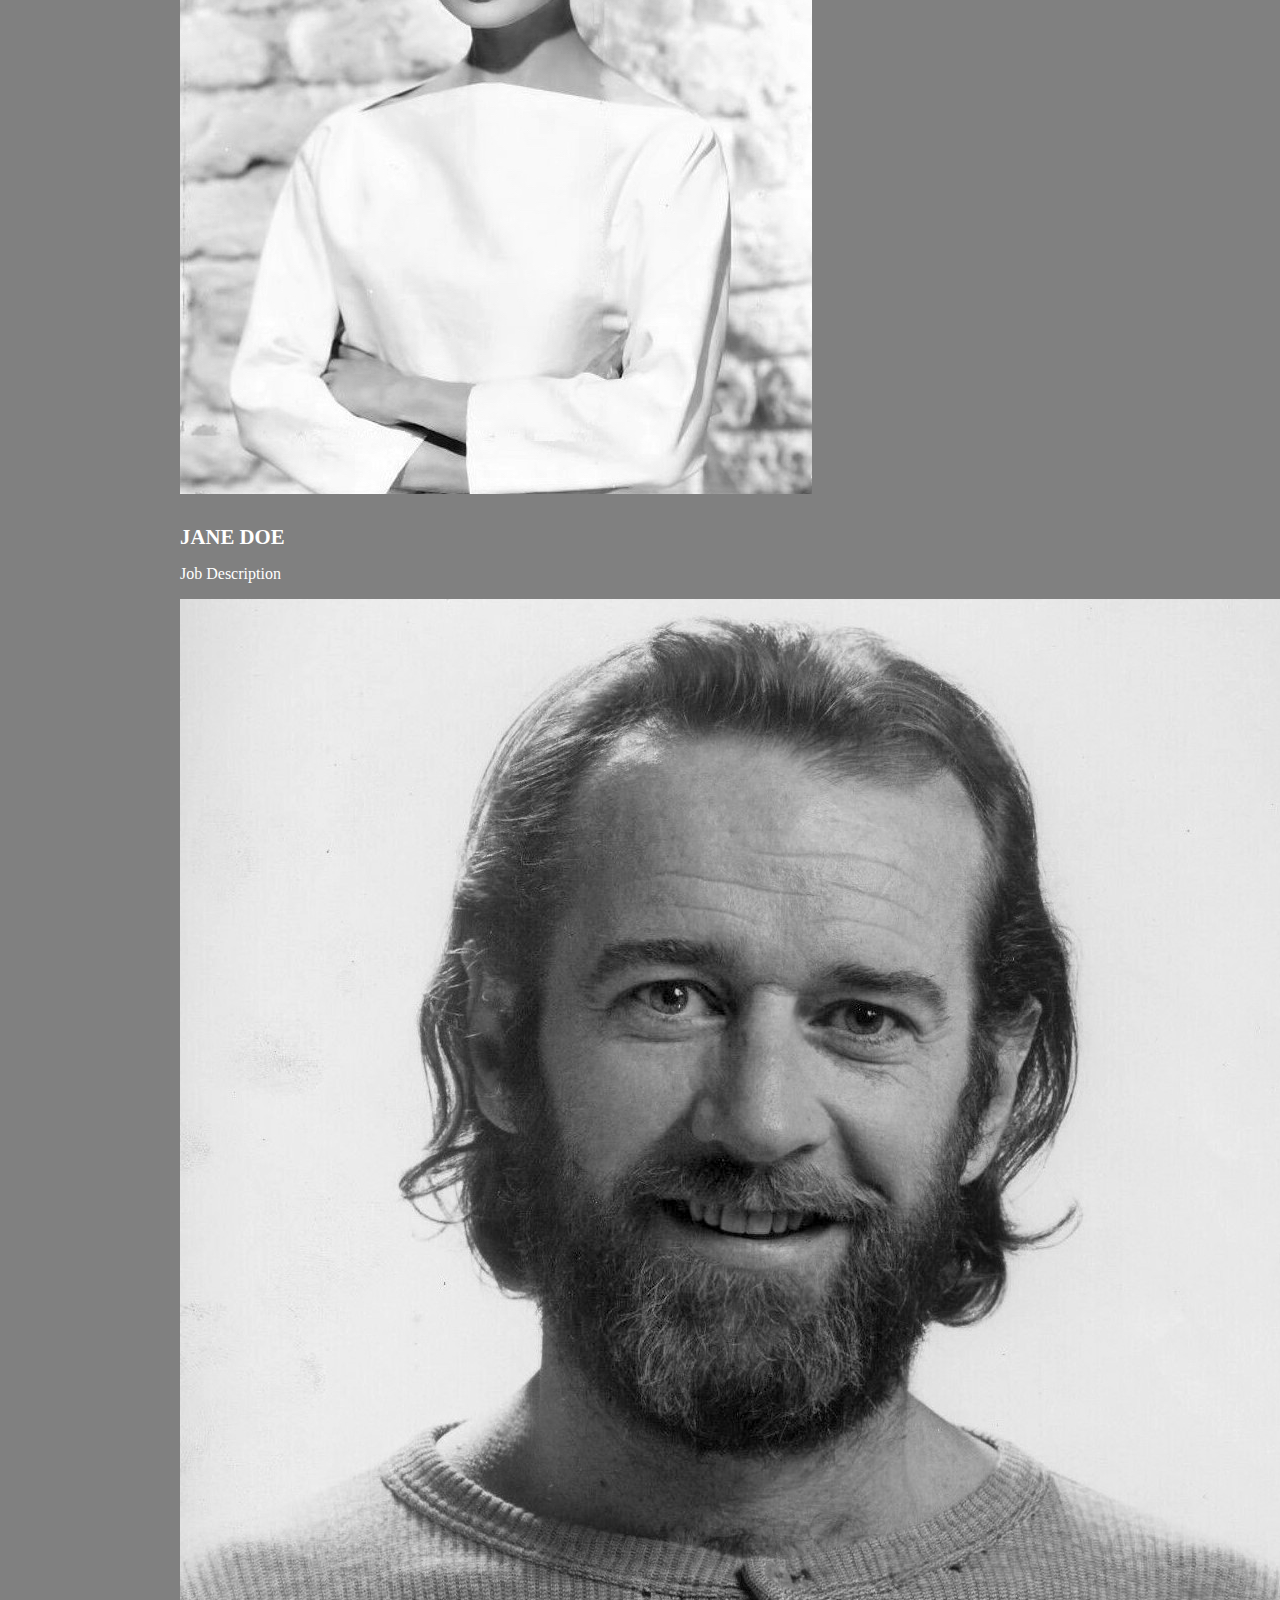
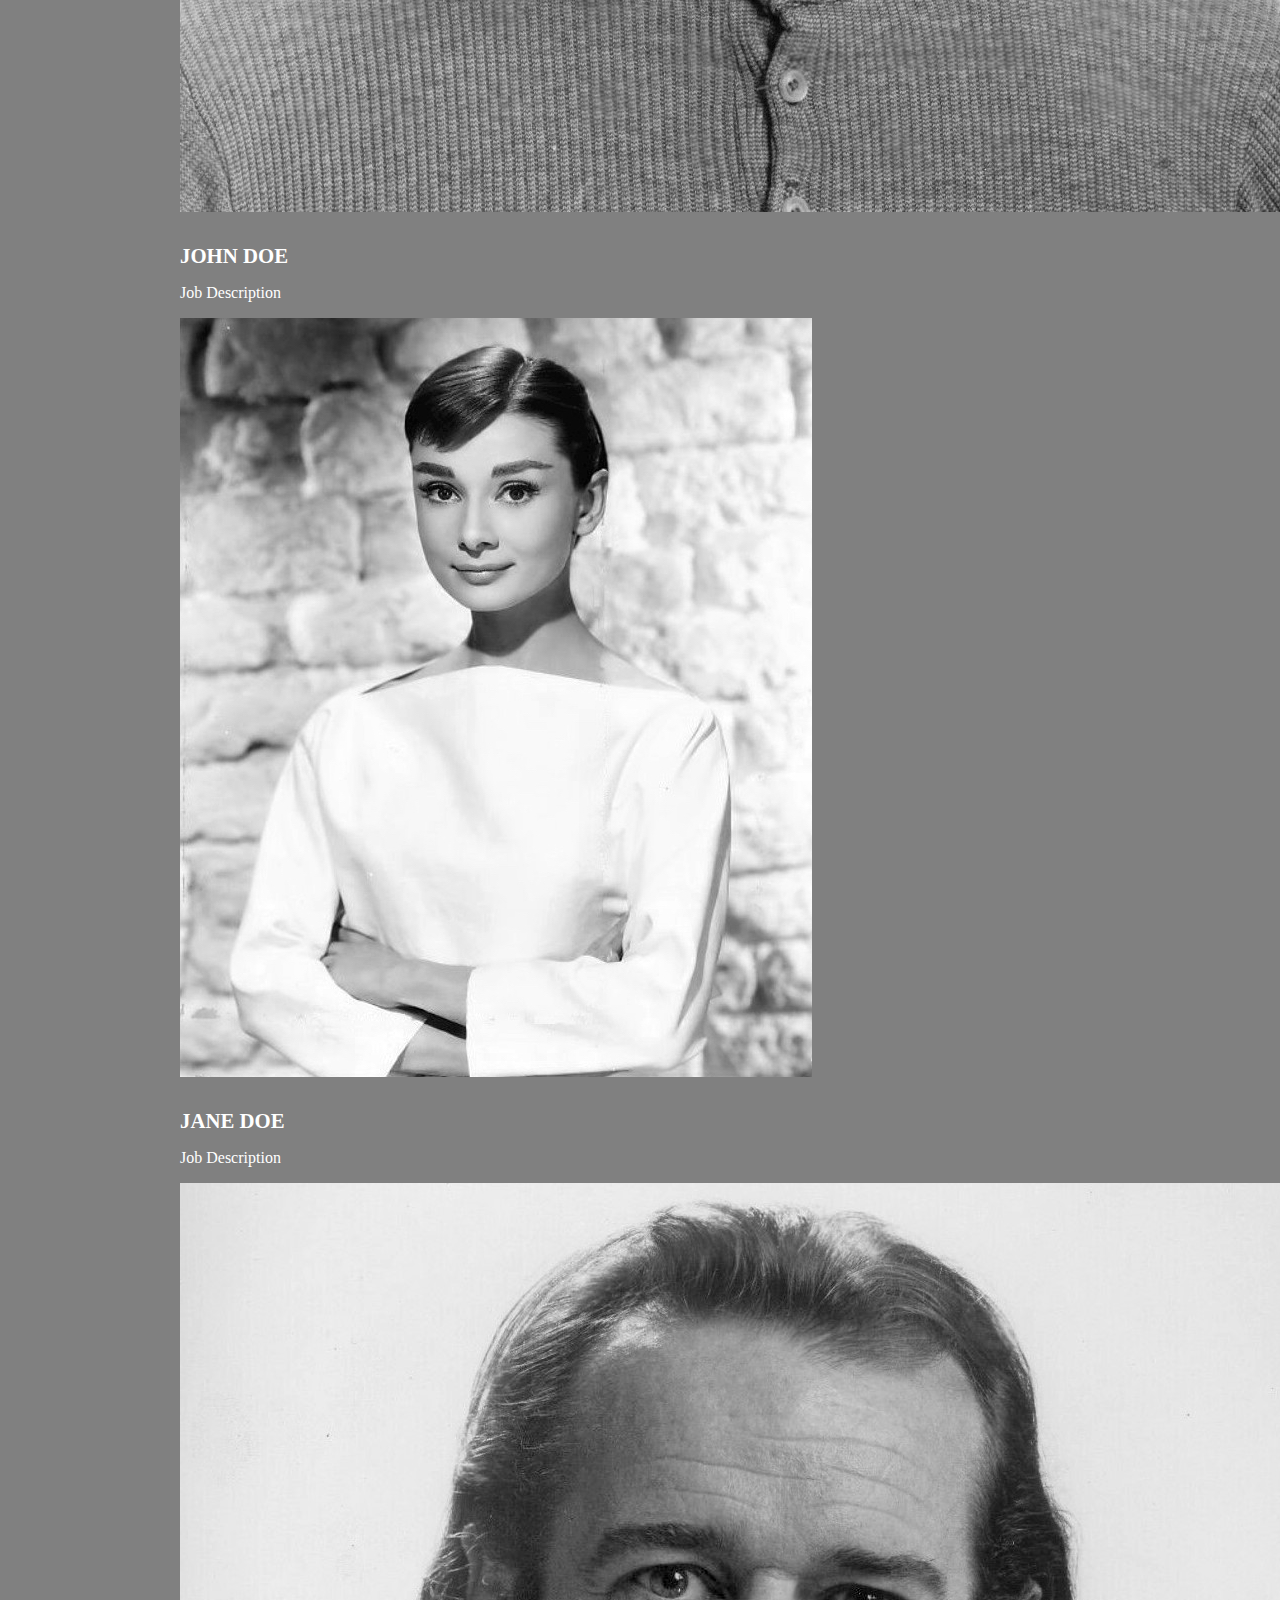
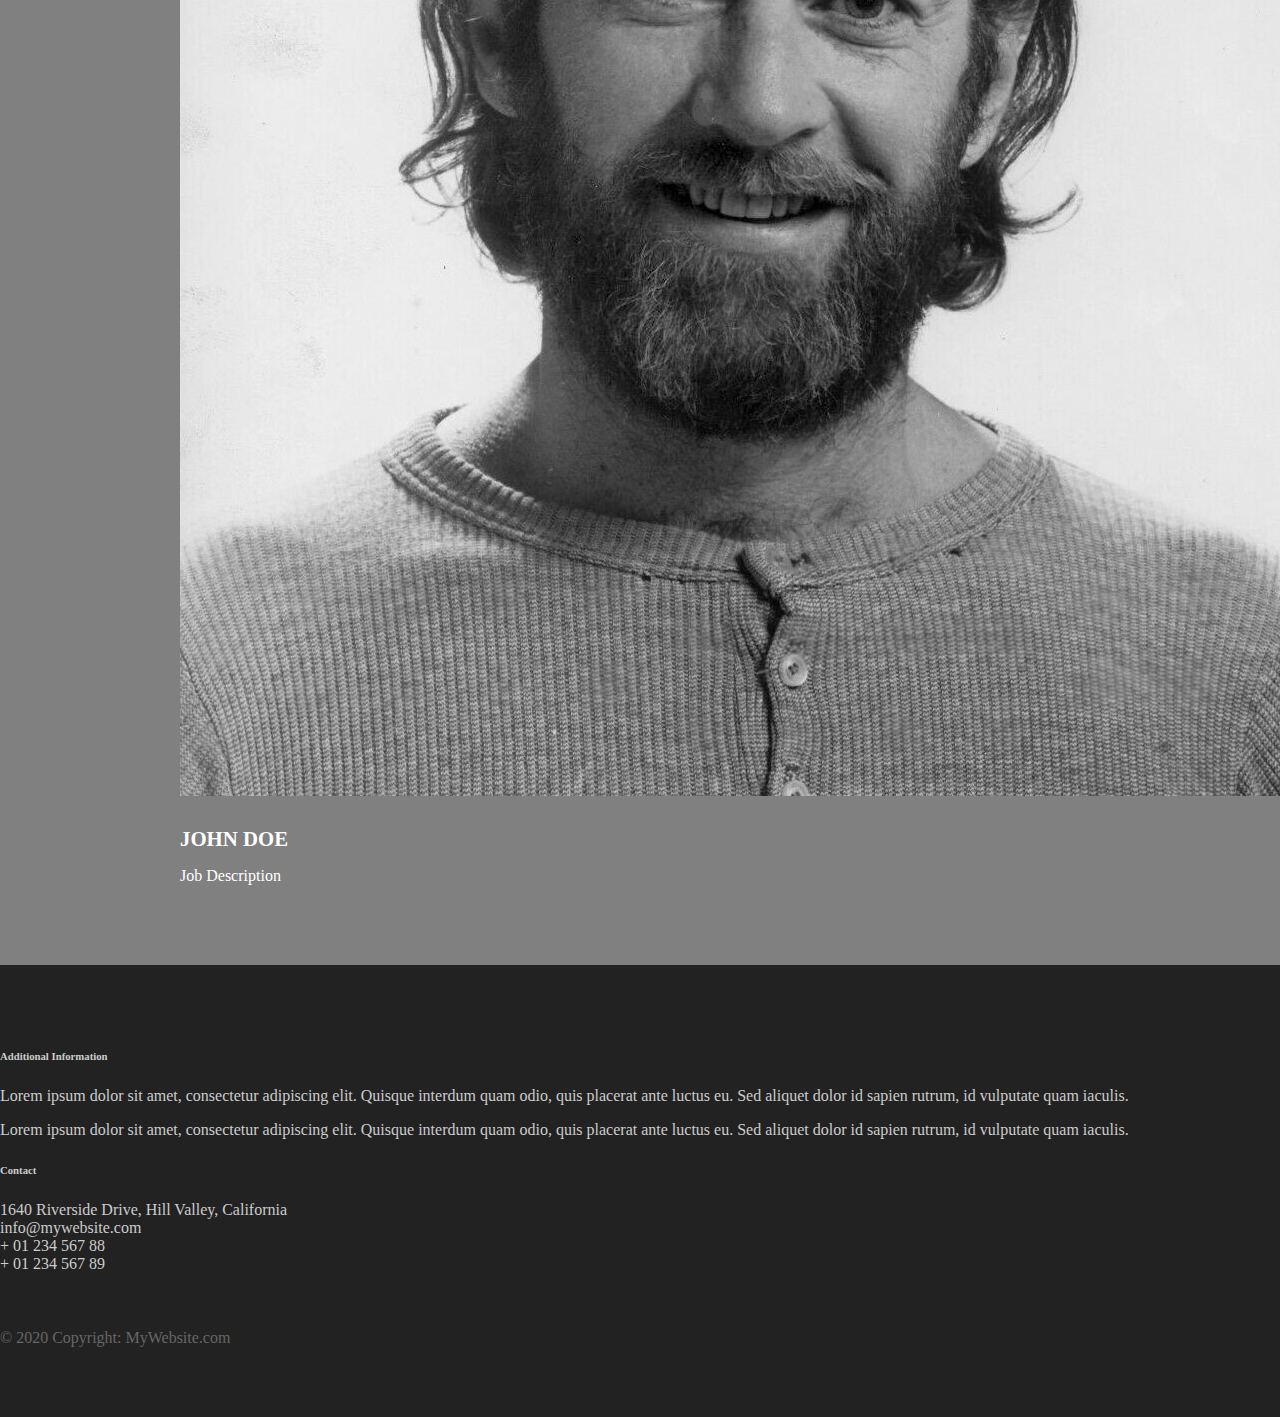
<file: about.html>
<!DOCTYPE html>

<html lang="en">
  <head>
    <meta charset="utf-8" />
    <meta http-equiv="X-UA-Compatible" content="IE=edge" />
    <meta name="viewport" content="width=, initial-scale=1.0" />
    <title>Bootstrap Tutorial Sample Page</title>
    <meta name="description" content="Nicole Aldurien's Bootstrap Page" />
    <meta name="author" content="Nicole Aldurien" />
    <!-- *** loading custom CSS *** -->
    <link rel="stylesheet" type="text/css" href="main.css" />
    <!-- *** loading Bootstrap CSS *** -->
    <link
      rel="stylesheet"
      href="https://cdn.jsdelivr.net/npm/bootstrap@4.5.3/dist/css/bootstrap.min.css"
      integrity="sha384-TX8t27EcRE3e/ihU7zmQxVncDAy5uIKz4rEkgIXeMed4M0jlfIDPvg6uqKI2xXr2"
      crossorigin="anonymous"
    />
  </head>

  <body>
    <!-- *** Item Classes Are Coming From Bootstrap *** -->
    <nav class="navbar navbar-expand-md">
      <a class="navbar-brand" href="#">Logo</a>
      <button
        class="navbar-toggler navbar-dark"
        type="button"
        data-toggle="collapse"
        data-target="#main-navigation"
      >
        <span class="navbar-toggler-icon"></span>
      </button>
      <div class="collapse navbar-collapse" id="main-navigation">
        <ul class="navbar-nav">
          <li class="nav-item">
            <a class="nav-link" href="index.html">Home</a>
          </li>
          <li class="nav-item">
            <a class="nav-link" href="about.html">About</a>
          </li>
          <li class="nav-item">
            <a class="nav-link" href="#">Contact</a>
          </li>
        </ul>
      </div>
    </nav>
    
    <div class="background">
      <div class="container team">
        <div class="row">
          <div class="card col-lg-3 col-md-3 col-sm-4 text-center">
            <img
              class="card-img-top rounded-circle"
              src="images/hepburn.jpg"
              alt="Card image"
            />
            <div class="card-body">
              <h4 class="card-title">Jane Doe</h4>
              <p class="card-text">Job Description</p>
            </div>
          </div>
          <div class="card col-lg-3 col-md-3 col-sm-4 text-center">
            <img
              class="card-img-top rounded-circle"
              src="images/carlin.jpg"
              alt="Card image"
            />
            <div class="card-body">
              <h4 class="card-title">John Doe</h4>
              <p class="card-text">Job Description</p>
            </div>
          </div>
          <div class="card col-lg-3 col-md-3 col-sm-4 text-center">
            <img
              class="card-img-top rounded-circle"
              src="images/hepburn.jpg"
              alt="Card image"
            />
            <div class="card-body">
              <h4 class="card-title">Jane Doe</h4>
              <p class="card-text">Job Description</p>
            </div>
          </div>
          <div class="card col-lg-3 col-md-3 col-sm-4 text-center">
            <img
              class="card-img-top rounded-circle"
              src="images/carlin.jpg"
              alt="Card image"
            />
            <div class="card-body">
              <h4 class="card-title">John Doe</h4>
              <p class="card-text">Job Description</p>
            </div>
          </div>
          <div class="card col-lg-3 col-md-3 col-sm-4 text-center">
            <img
              class="card-img-top rounded-circle"
              src="images/hepburn.jpg"
              alt="Card image"
            />
            <div class="card-body">
              <h4 class="card-title">Jane Doe</h4>
              <p class="card-text">Job Description</p>
            </div>
          </div>
          <div class="card col-lg-3 col-md-3 col-sm-4 text-center">
            <img
              class="card-img-top rounded-circle"
              src="images/carlin.jpg"
              alt="Card image"
            />
            <div class="card-body">
              <h4 class="card-title">John Doe</h4>
              <p class="card-text">Job Description</p>
            </div>
          </div>
          <div class="card col-lg-3 col-md-3 col-sm-4 text-center">
            <img
              class="card-img-top rounded-circle"
              src="images/hepburn.jpg"
              alt="Card image"
            />
            <div class="card-body">
              <h4 class="card-title">Jane Doe</h4>
              <p class="card-text">Job Description</p>
            </div>
          </div>
          <div class="card col-lg-3 col-md-3 col-sm-4 text-center">
            <img
              class="card-img-top rounded-circle"
              src="images/carlin.jpg"
              alt="Card image"
            />
            <div class="card-body">
              <h4 class="card-title">John Doe</h4>
              <p class="card-text">Job Description</p>
            </div>
          </div>
        </div>
      </div>
    </div>
    <footer class="page-footer">
        <div class="container">
          <div class = "row">
              <div class = "col-lg-8 col-md-8 col-sm-12">
                  <h6 class="text-uppercase font-weight-bold">Additional Information​</h6>
                  <p>Lorem ipsum dolor sit amet, consectetur adipiscing elit. Quisque interdum quam odio, quis placerat ante luctus eu. Sed aliquet dolor id sapien rutrum, id vulputate quam iaculis.​</p>
                  <p>Lorem ipsum dolor sit amet, consectetur adipiscing elit. Quisque interdum quam odio, quis placerat ante luctus eu. Sed aliquet dolor id sapien rutrum, id vulputate quam iaculis.​</p>
              </div>
              <div class = "col-lg-8 col-md-8 col-sm-12">
                  <h6 class="text-uppercase font-weight-bold">Contact​</h6>
                  <p>1640​ Riverside Drive, Hill Valley, California<br>
                  ​info@mywebsite.​com<br>
                  ​+ ​01​ ​234​ ​567​ ​88 <br>
                  ​+ ​01​ ​234​ ​567​ ​89</p>
              </div>
          </div>
          <div class = "footer-copyright text-center">© ​2020​ Copyright: MyWebsite.​com​</div>
        </div>
    </footer>
    <!-- *** loading jQuery ***  -->
    <script
      src="https://code.jquery.com/jquery-3.5.1.min.js"
      integrity="sha256- 9/aliU8dGd2tb6OSsuzixeV4y/faTqgFtohetphbbj0="
      crossorigin="anonymous"
    ></script>

    <!-- *** loading Bootstrap JavaScript *** -->
    <script
      src="https://cdn.jsdelivr.net/npm/bootstrap@4.5.3/dist/js/bootstrap.min.js"
      integrity="sha384- w1Q4orYjBQndcko6MimVbzY0tgp4pWB4lZ7lr30WKz0vr/aWKhXdBNmNb5D92v7s"
      crossorigin="anonymous"
    ></script>
    <!-- *** loading custom JavaScript *** -->
    <script src="main.js"></script>
  </body>
  
</html>
</file>
<file: main.css>
body {
  padding: 0;
  margin: 0;
  background: #f2f6e9;
}

.navbar {
  background: #6381f9;
}

.nav-link,
.navbar-brand {
  color: #fff;
  cursor: pointer;
}

.nav-link {
  margin-right: 1em !important;
}

.nav-link:hover {
  color: #000;
}

.navbar-collapse {
  justify-content: flex-end;
}

.header {
  /* Photo by Zetong Li on unsplash.com */
  background-image: url("images/beach.jpg");
  background-size: cover;
  background-position: center;
  position: relative;
  width: 100%;
  min-height: 600px; 
}

.overlay {
  position: absolute;
  min-height: 100%;
  min-width: 100%;
  left: 0;
  top: 0;
  background: rgba(0, 0, 0, 0.5);
}

.description {
  left: 50%;
  position: absolute;
  top: 45%;
  transform: translate(-50%, -55%);
  text-align: center;
}

.description h1 {
  color: #6381f9;
}

.description p {
  color: #fff;
  font-size: 1.3rem;
  line-height: 1.5;
}

.description button {
  border: 1px solid #6381f9;
  background: #6381f9;
  border-radius: 0;
  color: #fff;
}

.description button:hover {
  border: 1px solid #fff;
  background: #fff;
  color: #000;
}

.features {
  margin: 4em auto;
  padding: 1em;
  position: relative;
}

.feature-title {
  color: #333;
  font-size: 1.3rem;
  font-weight: 700;
  margin-bottom: 20px;
  text-transform: uppercase;
}

.features img {
  -webkit-box-shadow: 1px 1px 4px rgba(0, 0, 0, 0.4);
  -moz-box-shadow: 1px 1px 4px rgba(0, 0, 0, 0.4);
  box-shadow: 1px 1px 4px rgba(0, 0, 0, 0.4);
  margin-bottom: 16px;
}

.features .form-control, .features input {
  border-radius: 0;
}

.features .btn {
  background-color: #6381f9;
  border: 1px solid #6381f9;
  color: #fff;
  margin-top: 20px;
}

.features .btn:hover {
  background-color: #333;
  border: 1px solid #333;
}

.background {
  background: gray;
  padding: 4em 0;
}
.team {
  color: #ffffff;
  padding: 0 180px;
}
.team .card-columns {
  -webkit-column-count: 4;
  -moz-column-count: 4;
  column-count: 4;
}
.team .card {
  background: none;
  border: none;
}
.team .card-title {
  font-size: 1.3rem;
  margin-bottom: 0;
  text-transform: uppercase;
}

.page-footer {
    background-color: #222;
    color: #ccc;
    padding: 60px 0 30px
}

.footer-copyright {
    color: #666;
    padding: 40px 0;
}

@media (max-width: 575.98px) {
    .description {
        left: 0;
        padding: 0 15px;
        position: absolute;
        top: 10%;
        transform: none;
        text-align: center;
    }
    .description h1 {
        font-size: 2em;
    }
    .description p {
        font-size: 1.2rem;
    }
    .features {
        margin: 0;
    }
}
/* *** Removing Modal for Now *** */
/* #demo-modal .modal-content {
    border-radius: 0;
    padding: 2rem;
}

#demo-modal .modal-header {
    border-bottom: none;
}

#demo-modal h4 {
    color: #000
    font-size: 30px;
    margin: 0 0 25px;
    font-weight: bold;
    text-transform: capitalize;
}

#demo-modal .close {
    background: #fff;
    border-radius: 50%;
    color: #000;
    font-size: 19px;
    font-weight: normal;
    height: 30px;
    opacity: 0.9
    padding: 0;
    position absolute;
    right: 26px;
    text-align: center;
    top: 26px;
    width: 30px;
}

#demo-modal .close-span {
    position: relative;
    top: -2px;
}

#demo-modal .modal-body p {
    color: #000;
}

#demo-modal .form-control, #demo-modal .btn {
    min-height: 46px;
}

#demo-modal .btn {
    background-color: #70c9c3;
    border: none;
    color: #fff;
    min-width: 150px;
    transition: all 0.4s;
}

#demo-modal .btn:hover, #demo-modal .btn:focus {
    background-color: #66d2cb;
} */
</file>
